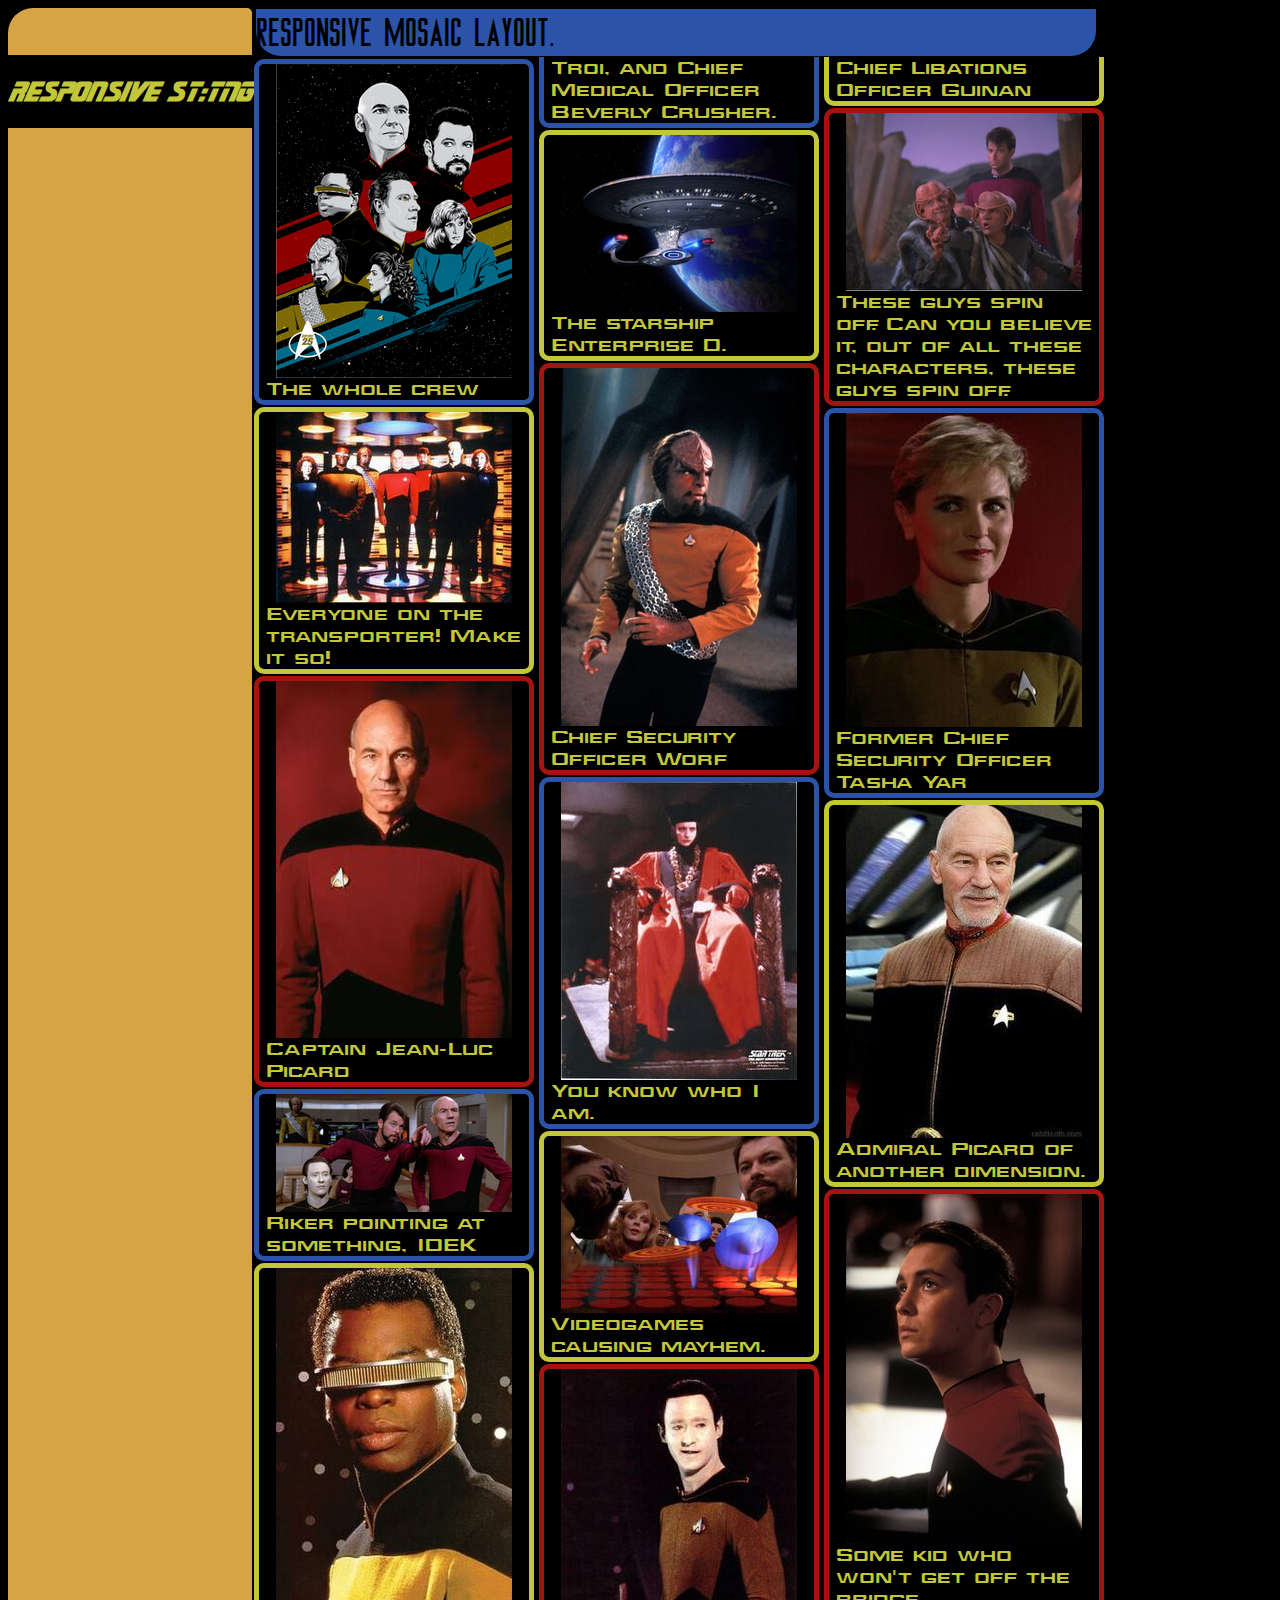
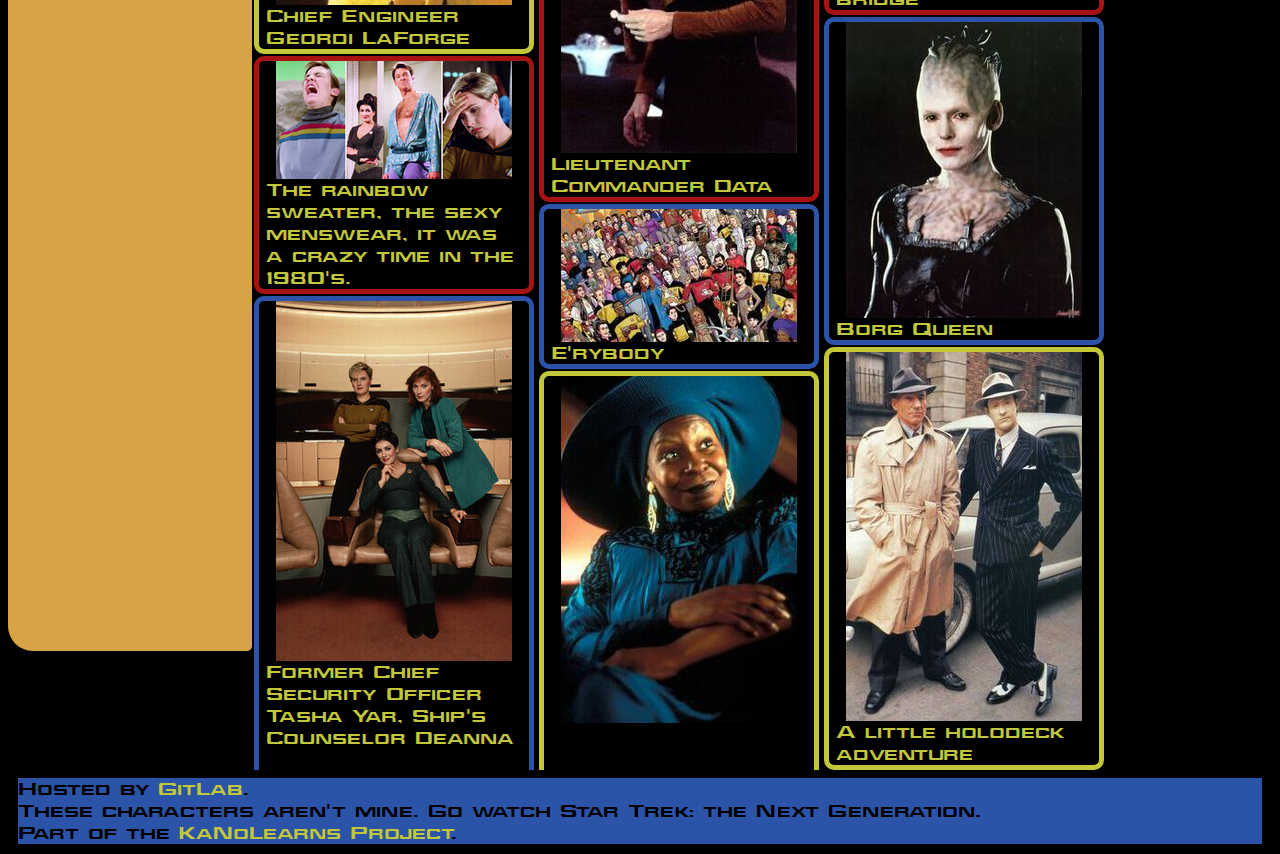
<file: index.html>
<!DOCTYPE html>
<html>
    <head>
        <meta charset="utf-8">
        <meta name="viewport" content="width=device-width">
        <link rel="stylesheet" media="screen and (max-device-width: 480px)" href="css/css.css" />
        <link rel="stylesheet" media="screen and (min-device-width: 480px)" href="css/csswide.css" />
        <title>Responsive ST:TNG</title>
    </head>
    <body>
        <div id="layout2">
        <header>
            <span id="lefthead"></span>
            <h1>Responsive ST:TNG</h1>
            <span id="righthead"></span>
            
        </header>
        <div id="allyourbase">
            <aside>Responsive mosaic layout.</aside>
            <div id="pictures">
                    <div class="pic"><img class="image" alt="poster image of Star Trek: The Next Generation crew" src="images/01everyone.png"><span class="caption">The whole crew</span></div>
                    <div class="pic"> <img src="images/14westandontransporter.jpg" alt="all the characters" class="image"> <span class="caption">Everyone on the transporter! Make it so!</span></div>
                    <div class="pic"><img class="image" alt="image of Jean-Luc Picard" src="images/02picard.jpg"><span class="caption">Captain Jean-Luc Picard</span></div>
                    <div class="pic"> <img src="images/15rikerpointsominously.jpg" alt="Riker points at something" class="image"> <span class="caption">Riker pointing at something, IDEK</span></div>
                    <div class="pic"><img class="image" alt="image of Geordi LaForge" src="images/03geordi.jpg"><span class="caption">Chief Engineer Geordi LaForge</span></div>
                    <div class="pic"> <img src="images/16rainbowsweater.jpg" alt="worst of class" class="image"> <span class="caption">The rainbow sweater, the sexy menswear, it was a crazy time in the 1980's.</span></div>
                    <div class="pic"><img class="image" alt="image of Bev Crusher, Deanna Troi, and Tasha Yar" src="images/04girls.jpg"><span class="caption">Former Chief Security Officer Tasha Yar, Ship's Counselor Deanna Troi, and Chief Medical Officer Beverly Crusher.</span></div>
                    <div class="pic"> <img src="images/17enterprise.jpg" alt="starship Enterprise D" class="image"> <span class="caption">The starship Enterprise D.</span></div>
                    <div class="pic"><img class="image" alt="image of Worf" src="images/05worf.jpg"><span class="caption">Chief Security Officer Worf</span></div>
                    <div class="pic"><img class="image" alt="image of Q, the entity, the one who loves Picard" src="images/13q.jpg"><span class="caption">You know who I am.</span></div>
                    <div class="pic"> <img src="images/18thegame.jpg" alt="crew members stare at a weird game" class="image"> <span class="caption">Videogames causing mayhem.</span></div>
                    <div class="pic"><img class="image" alt="image of Data" src="images/06data.jpg"><span class="caption">Lieutenant Commander Data</span></div>
                    <div class="pic"> <img src="images/19everybodyeverybody.jpg" alt="the cast of TNG" class="image"> <span class="caption">E'rybody</span></div>
                    <div class="pic"><img class="image" alt="image of Guinan" src="images/07guinan.jpeg"><span class="caption">Chief Libations Officer Guinan</span></div>
                    <div class="pic"> <img src="images/20ferengi.jpg" alt="alien race Ferengi" class="image"> <span class="caption">These guys spin off. Can you believe it, out of all these characters, these guys spin off.</span></div>
                    <div class="pic"><img class="image" alt="image of Tasha Yar" src="images/08yar.jpg"><span class="caption">Former Chief Security Officer Tasha Yar</span></div>
                    <div class="pic"><img class="image" alt="image of Jean-Luc Picard, but this time, he has a goatee" src="images/09mirrorpicard.jpg"><span class="caption">Admiral Picard of another dimension.</span></div>
                    <div class="pic"><img class="image" alt="image of Wesley Crusher" src="images/10wesley.jpg"><span class="caption">Some kid who won't get off the bridge</span></div>
                    <div class="pic"><img class="image" alt="image of the Borg Queen" src="images/11borgqueen.jpg"><span class="caption">Borg Queen</span></div>
                    <div class="pic"><img class="image" alt="image of Picard and Data in 20s gangster style clothing" src="images/12gangsters.jpg"><span class="caption">A little holodeck adventure</span></div>
            </div>
        </div>
    </div>
        <footer>
            Hosted by <a href="https://www.gitlab.com">GitLab</a>. <br>
            These characters aren't mine. Go watch Star Trek: the Next Generation. </br>
            Part of the <a href="knmarvel.gitlab.io/KaNoLearns">KaNoLearns Project</a>.
        </footer>
    </body>
</html>
</file>
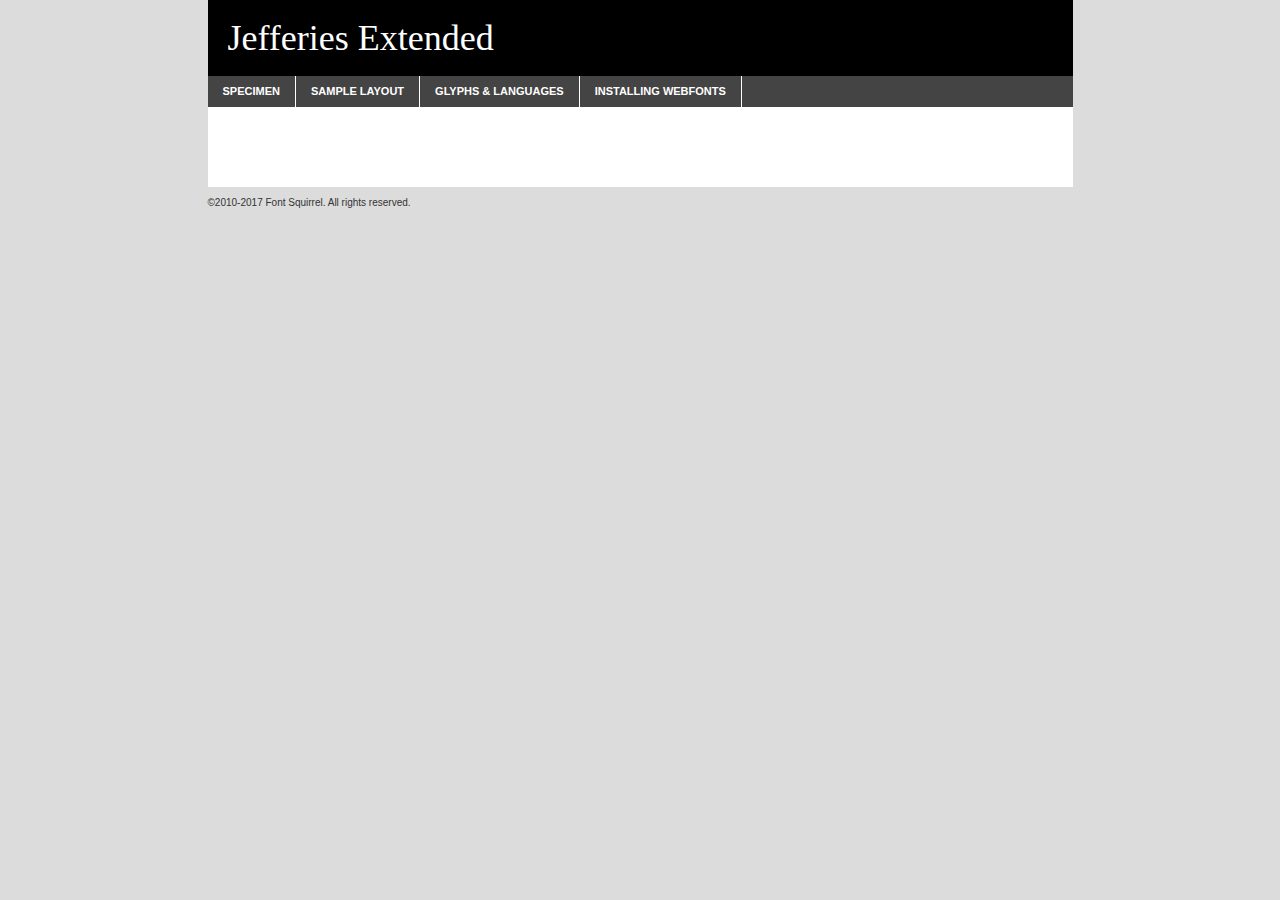
<file: css/fonts/jeffe___-demo.html>
<!DOCTYPE html PUBLIC "-//W3C//DTD XHTML 1.0 Transitional//EN"
	"http://www.w3.org/TR/xhtml1/DTD/xhtml1-transitional.dtd">

<html xmlns="http://www.w3.org/1999/xhtml" xml:lang="en" lang="en">
<head>
	<meta http-equiv="Content-Type" content="text/html; charset=utf-8" />
	<script src="http://ajax.googleapis.com/ajax/libs/jquery/1.7.2/jquery.min.js" type="text/javascript" charset="utf-8"></script>
	<script type="text/javascript">
	(function($){$.fn.easyTabs=function(option){var param=jQuery.extend({fadeSpeed:"fast",defaultContent:1,activeClass:'active'},option);$(this).each(function(){var thisId="#"+this.id;if(param.defaultContent==''){param.defaultContent=1;}
	if(typeof param.defaultContent=="number")
	{var defaultTab=$(thisId+" .tabs li:eq("+(param.defaultContent-1)+") a").attr('href').substr(1);}else{var defaultTab=param.defaultContent;}
	$(thisId+" .tabs li a").each(function(){var tabToHide=$(this).attr('href').substr(1);$("#"+tabToHide).addClass('easytabs-tab-content');});hideAll();changeContent(defaultTab);function hideAll(){$(thisId+" .easytabs-tab-content").hide();}
	function changeContent(tabId){hideAll();$(thisId+" .tabs li").removeClass(param.activeClass);$(thisId+" .tabs li a[href=#"+tabId+"]").closest('li').addClass(param.activeClass);if(param.fadeSpeed!="none")
	{$(thisId+" #"+tabId).fadeIn(param.fadeSpeed);}else{$(thisId+" #"+tabId).show();}}
	$(thisId+" .tabs li").click(function(){var tabId=$(this).find('a').attr('href').substr(1);changeContent(tabId);return false;});});}})(jQuery);
	</script>
	<link rel="stylesheet" href="specimen_files/specimen_stylesheet.css" type="text/css" charset="utf-8" />
	<link rel="stylesheet" href="stylesheet.css" type="text/css" charset="utf-8" />

	<style type="text/css">
					body{
				font-family: 'jefferiesextended';
							}
		</style>

	<title>Jefferies Extended Specimen</title>
	
	
	<script type="text/javascript" charset="utf-8">
		$(document).ready(function() {
			$('#container').easyTabs({defaultContent:1});
		});
	</script>
</head>

<body>
<div id="container">
	<div id="header">
		Jefferies Extended	</div>
	<ul class="tabs">
		<li><a href="#specimen">Specimen</a></li>
		<li><a href="#layout">Sample Layout</a></li>
				<li><a href="#glyphs">Glyphs &amp; Languages</a></li>
		<li><a href="#installing">Installing Webfonts</a></li>
		
	</ul>
	
	<div id="main_content">

		
			<div id="specimen">
		
				<div class="section">
					<div class="grid12 firstcol">
						<div class="huge">AaBb</div>
					</div>
				</div>
		
				<div class="section">
					<div class="glyph_range">A&#x200B;B&#x200b;C&#x200b;D&#x200b;E&#x200b;F&#x200b;G&#x200b;H&#x200b;I&#x200b;J&#x200b;K&#x200b;L&#x200b;M&#x200b;N&#x200b;O&#x200b;P&#x200b;Q&#x200b;R&#x200b;S&#x200b;T&#x200b;U&#x200b;V&#x200b;W&#x200b;X&#x200b;Y&#x200b;Z&#x200b;a&#x200b;b&#x200b;c&#x200b;d&#x200b;e&#x200b;f&#x200b;g&#x200b;h&#x200b;i&#x200b;j&#x200b;k&#x200b;l&#x200b;m&#x200b;n&#x200b;o&#x200b;p&#x200b;q&#x200b;r&#x200b;s&#x200b;t&#x200b;u&#x200b;v&#x200b;w&#x200b;x&#x200b;y&#x200b;z&#x200b;1&#x200b;2&#x200b;3&#x200b;4&#x200b;5&#x200b;6&#x200b;7&#x200b;8&#x200b;9&#x200b;0&#x200b;&amp;&#x200b;.&#x200b;,&#x200b;?&#x200b;!&#x200b;&#64;&#x200b;(&#x200b;)&#x200b;#&#x200b;$&#x200b;%&#x200b;*&#x200b;+&#x200b;-&#x200b;=&#x200b;:&#x200b;;</div>
				</div>
				<div class="section">
					<div class="grid12 firstcol">
						<table class="sample_table">
							<tr><td>10</td><td class="size10">abcdefghijklmnopqrstuvwxyzABCDEFGHIJKLMNOPQRSTUVWXYZ0123456789abcdefghijklmnopqrstuvwxyzABCDEFGHIJKLMNOPQRSTUVWXYZ0123456789abcdefghijklmnopqrstuvwxyzABCDEFGHIJKLMNOPQRSTUVWXYZ</td></tr>
							<tr><td>11</td><td class="size11">abcdefghijklmnopqrstuvwxyzABCDEFGHIJKLMNOPQRSTUVWXYZ0123456789abcdefghijklmnopqrstuvwxyzABCDEFGHIJKLMNOPQRSTUVWXYZ0123456789abcdefghijklmnopqrstuvwxyzABCDEFGHIJKLMNOPQRSTUVWXYZ</td></tr>
							<tr><td>12</td><td class="size12">abcdefghijklmnopqrstuvwxyzABCDEFGHIJKLMNOPQRSTUVWXYZ0123456789abcdefghijklmnopqrstuvwxyzABCDEFGHIJKLMNOPQRSTUVWXYZ0123456789abcdefghijklmnopqrstuvwxyzABCDEFGHIJKLMNOPQRSTUVWXYZ</td></tr>
							<tr><td>13</td><td class="size13">abcdefghijklmnopqrstuvwxyzABCDEFGHIJKLMNOPQRSTUVWXYZ0123456789abcdefghijklmnopqrstuvwxyzABCDEFGHIJKLMNOPQRSTUVWXYZ0123456789abcdefghijklmnopqrstuvwxyzABCDEFGHIJKLMNOPQRSTUVWXYZ</td></tr>
							<tr><td>14</td><td class="size14">abcdefghijklmnopqrstuvwxyzABCDEFGHIJKLMNOPQRSTUVWXYZ0123456789abcdefghijklmnopqrstuvwxyzABCDEFGHIJKLMNOPQRSTUVWXYZ0123456789abcdefghijklmnopqrstuvwxyzABCDEFGHIJKLMNOPQRSTUVWXYZ</td></tr>
							<tr><td>16</td><td class="size16">abcdefghijklmnopqrstuvwxyzABCDEFGHIJKLMNOPQRSTUVWXYZ0123456789abcdefghijklmnopqrstuvwxyzABCDEFGHIJKLMNOPQRSTUVWXYZ</td></tr>
							<tr><td>18</td><td class="size18">abcdefghijklmnopqrstuvwxyzABCDEFGHIJKLMNOPQRSTUVWXYZ0123456789abcdefghijklmnopqrstuvwxyzABCDEFGHIJKLMNOPQRSTUVWXYZ</td></tr>
							<tr><td>20</td><td class="size20">abcdefghijklmnopqrstuvwxyzABCDEFGHIJKLMNOPQRSTUVWXYZ0123456789abcdefghijklmnopqrstuvwxyzABCDEFGHIJKLMNOPQRSTUVWXYZ</td></tr>
							<tr><td>24</td><td class="size24">abcdefghijklmnopqrstuvwxyzABCDEFGHIJKLMNOPQRSTUVWXYZ0123456789abcdefghijklmnopqrstuvwxyzABCDEFGHIJKLMNOPQRSTUVWXYZ</td></tr>
							<tr><td>30</td><td class="size30">abcdefghijklmnopqrstuvwxyzABCDEFGHIJKLMNOPQRSTUVWXYZ0123456789abcdefghijklmnopqrstuvwxyzABCDEFGHIJKLMNOPQRSTUVWXYZ</td></tr>
							<tr><td>36</td><td class="size36">abcdefghijklmnopqrstuvwxyzABCDEFGHIJKLMNOPQRSTUVWXYZ0123456789abcdefghijklmnopqrstuvwxyzABCDEFGHIJKLMNOPQRSTUVWXYZ</td></tr>
							<tr><td>48</td><td class="size48">abcdefghijklmnopqrstuvwxyzABCDEFGHIJKLMNOPQRSTUVWXYZ0123456789abcdefghijklmnopqrstuvwxyzABCDEFGHIJKLMNOPQRSTUVWXYZ</td></tr>
							<tr><td>60</td><td class="size60">abcdefghijklmnopqrstuvwxyzABCDEFGHIJKLMNOPQRSTUVWXYZ0123456789abcdefghijklmnopqrstuvwxyzABCDEFGHIJKLMNOPQRSTUVWXYZ</td></tr>
							<tr><td>72</td><td class="size72">abcdefghijklmnopqrstuvwxyzABCDEFGHIJKLMNOPQRSTUVWXYZ0123456789abcdefghijklmnopqrstuvwxyzABCDEFGHIJKLMNOPQRSTUVWXYZ</td></tr>
							<tr><td>90</td><td class="size90">abcdefghijklmnopqrstuvwxyzABCDEFGHIJKLMNOPQRSTUVWXYZ0123456789abcdefghijklmnopqrstuvwxyzABCDEFGHIJKLMNOPQRSTUVWXYZ</td></tr>
						</table>
				
					</div>
			
				</div>
		
		
		
								<div class="section" id="bodycomparison">


										<div id="xheight">
				<div class="fontbody">&#x25FC;&#x25FC;&#x25FC;&#x25FC;&#x25FC;&#x25FC;&#x25FC;&#x25FC;&#x25FC;&#x25FC;&#x25FC;&#x25FC;&#x25FC;&#x25FC;&#x25FC;&#x25FC;&#x25FC;&#x25FC;&#x25FC;&#x25FC;&#x25FC;&#x25FC;&#x25FC;&#x25FC;&#x25FC;&#x25FC;&#x25FC;&#x25FC;&#x25FC;&#x25FC;&#x25FC;&#x25FC;&#x25FC;&#x25FC;&#x25FC;&#x25FC;&#x25FC;&#x25FC;&#x25FC;&#x25FC;&#x25FC;&#x25FC;&#x25FC;&#x25FC;&#x25FC;&#x25FC;&#x25FC;&#x25FC;&#x25FC;&#x25FC;&#x25FC;&#x25FC;&#x25FC;&#x25FC;&#x25FC;&#x25FC;&#x25FC;&#x25FC;&#x25FC;&#x25FC;&#x25FC;&#x25FC;&#x25FC;&#x25FC;&#x25FC;&#x25FC;&#x25FC;&#x25FC;&#x25FC;&#x25FC;&#x25FC;&#x25FC;&#x25FC;&#x25FC;&#x25FC;&#x25FC;&#x25FC;&#x25FC;&#x25FC;&#x25FC;&#x25FC;&#x25FC;&#x25FC;&#x25FC;&#x25FC;&#x25FC;&#x25FC;&#x25FC;&#x25FC;&#x25FC;&#x25FC;&#x25FC;&#x25FC;&#x25FC;&#x25FC;&#x25FC;&#x25FC;&#x25FC;&#x25FC;body</div><div class="arialbody">body</div><div class="verdanabody">body</div><div class="georgiabody">body</div></div>
										<div class="fontbody" style="z-index:1">
											body<span>Jefferies Extended</span>
										</div>
										<div class="arialbody" style="z-index:1">
											body<span>Arial</span>
										</div>
										<div class="verdanabody" style="z-index:1">
											body<span>Verdana</span>
										</div>
										<div class="georgiabody" style="z-index:1">
											body<span>Georgia</span>
										</div>



								</div>
		
		
				<div class="section psample psample_row1" id="">
					
					<div class="grid2 firstcol">
						<p class="size10"><span>10.</span>Aenean lacinia bibendum nulla sed consectetur. Fusce dapibus, tellus ac cursus commodo, tortor mauris condimentum nibh, ut fermentum massa justo sit amet risus. Nullam id dolor id nibh ultricies vehicula ut id elit. Cum sociis natoque penatibus et magnis dis parturient montes, nascetur ridiculus mus. Nulla vitae elit libero, a pharetra augue.</p>
			
					</div>
					<div class="grid3">
						<p class="size11"><span>11.</span>Aenean lacinia bibendum nulla sed consectetur. Fusce dapibus, tellus ac cursus commodo, tortor mauris condimentum nibh, ut fermentum massa justo sit amet risus. Nullam id dolor id nibh ultricies vehicula ut id elit. Cum sociis natoque penatibus et magnis dis parturient montes, nascetur ridiculus mus. Nulla vitae elit libero, a pharetra augue.</p>
			
					</div>
					<div class="grid3">
						<p class="size12"><span>12.</span>Aenean lacinia bibendum nulla sed consectetur. Fusce dapibus, tellus ac cursus commodo, tortor mauris condimentum nibh, ut fermentum massa justo sit amet risus. Nullam id dolor id nibh ultricies vehicula ut id elit. Cum sociis natoque penatibus et magnis dis parturient montes, nascetur ridiculus mus. Nulla vitae elit libero, a pharetra augue.</p>
			
					</div>
					<div class="grid4">
						<p class="size13"><span>13.</span>Aenean lacinia bibendum nulla sed consectetur. Fusce dapibus, tellus ac cursus commodo, tortor mauris condimentum nibh, ut fermentum massa justo sit amet risus. Nullam id dolor id nibh ultricies vehicula ut id elit. Cum sociis natoque penatibus et magnis dis parturient montes, nascetur ridiculus mus. Nulla vitae elit libero, a pharetra augue.</p>
			
					</div>
					<div class="white_blend"></div>
					
				</div>
				<div class="section psample psample_row2" id="">
					<div class="grid3 firstcol">
						<p class="size14"><span>14.</span>Aenean lacinia bibendum nulla sed consectetur. Fusce dapibus, tellus ac cursus commodo, tortor mauris condimentum nibh, ut fermentum massa justo sit amet risus. Nullam id dolor id nibh ultricies vehicula ut id elit. Cum sociis natoque penatibus et magnis dis parturient montes, nascetur ridiculus mus. Nulla vitae elit libero, a pharetra augue.</p>
			
					</div>
					<div class="grid4">
						<p class="size16"><span>16.</span>Aenean lacinia bibendum nulla sed consectetur. Fusce dapibus, tellus ac cursus commodo, tortor mauris condimentum nibh, ut fermentum massa justo sit amet risus. Nullam id dolor id nibh ultricies vehicula ut id elit. Cum sociis natoque penatibus et magnis dis parturient montes, nascetur ridiculus mus. Nulla vitae elit libero, a pharetra augue.</p>
			
					</div>
					<div class="grid5">
						<p class="size18"><span>18.</span>Aenean lacinia bibendum nulla sed consectetur. Fusce dapibus, tellus ac cursus commodo, tortor mauris condimentum nibh, ut fermentum massa justo sit amet risus. Nullam id dolor id nibh ultricies vehicula ut id elit. Cum sociis natoque penatibus et magnis dis parturient montes, nascetur ridiculus mus. Nulla vitae elit libero, a pharetra augue.</p>
			
					</div>

					<div class="white_blend"></div>

				</div>
				
				<div class="section psample psample_row3" id="">
					<div class="grid5 firstcol">
						<p class="size20"><span>20.</span>Aenean lacinia bibendum nulla sed consectetur. Fusce dapibus, tellus ac cursus commodo, tortor mauris condimentum nibh, ut fermentum massa justo sit amet risus. Nullam id dolor id nibh ultricies vehicula ut id elit. Cum sociis natoque penatibus et magnis dis parturient montes, nascetur ridiculus mus. Nulla vitae elit libero, a pharetra augue.</p>
					</div>
					<div class="grid7">
						<p class="size24"><span>24.</span>Aenean lacinia bibendum nulla sed consectetur. Fusce dapibus, tellus ac cursus commodo, tortor mauris condimentum nibh, ut fermentum massa justo sit amet risus. Nullam id dolor id nibh ultricies vehicula ut id elit. Cum sociis natoque penatibus et magnis dis parturient montes, nascetur ridiculus mus. Nulla vitae elit libero, a pharetra augue.</p>
					</div>
					
					<div class="white_blend"></div>
					
				</div>
				
				<div class="section psample psample_row4" id="">
					<div class="grid12 firstcol">
						<p class="size30"><span>30.</span>Aenean lacinia bibendum nulla sed consectetur. Fusce dapibus, tellus ac cursus commodo, tortor mauris condimentum nibh, ut fermentum massa justo sit amet risus. Nullam id dolor id nibh ultricies vehicula ut id elit. Cum sociis natoque penatibus et magnis dis parturient montes, nascetur ridiculus mus. Nulla vitae elit libero, a pharetra augue.</p>
					</div>
					<div class="white_blend"></div>
					
				</div>
				
				
				
				<div class="section psample psample_row1 fullreverse">
					<div class="grid2 firstcol">
						<p class="size10"><span>10.</span>Aenean lacinia bibendum nulla sed consectetur. Fusce dapibus, tellus ac cursus commodo, tortor mauris condimentum nibh, ut fermentum massa justo sit amet risus. Nullam id dolor id nibh ultricies vehicula ut id elit. Cum sociis natoque penatibus et magnis dis parturient montes, nascetur ridiculus mus. Nulla vitae elit libero, a pharetra augue.</p>
			
					</div>
					<div class="grid3">
						<p class="size11"><span>11.</span>Aenean lacinia bibendum nulla sed consectetur. Fusce dapibus, tellus ac cursus commodo, tortor mauris condimentum nibh, ut fermentum massa justo sit amet risus. Nullam id dolor id nibh ultricies vehicula ut id elit. Cum sociis natoque penatibus et magnis dis parturient montes, nascetur ridiculus mus. Nulla vitae elit libero, a pharetra augue.</p>
			
					</div>
					<div class="grid3">
						<p class="size12"><span>12.</span>Aenean lacinia bibendum nulla sed consectetur. Fusce dapibus, tellus ac cursus commodo, tortor mauris condimentum nibh, ut fermentum massa justo sit amet risus. Nullam id dolor id nibh ultricies vehicula ut id elit. Cum sociis natoque penatibus et magnis dis parturient montes, nascetur ridiculus mus. Nulla vitae elit libero, a pharetra augue.</p>
			
					</div>
					<div class="grid4">
						<p class="size13"><span>13.</span>Aenean lacinia bibendum nulla sed consectetur. Fusce dapibus, tellus ac cursus commodo, tortor mauris condimentum nibh, ut fermentum massa justo sit amet risus. Nullam id dolor id nibh ultricies vehicula ut id elit. Cum sociis natoque penatibus et magnis dis parturient montes, nascetur ridiculus mus. Nulla vitae elit libero, a pharetra augue.</p>
			
					</div>
					<div class="black_blend"></div>
					
				</div>
				
				<div class="section psample psample_row2 fullreverse">
					<div class="grid3 firstcol">
						<p class="size14"><span>14.</span>Aenean lacinia bibendum nulla sed consectetur. Fusce dapibus, tellus ac cursus commodo, tortor mauris condimentum nibh, ut fermentum massa justo sit amet risus. Nullam id dolor id nibh ultricies vehicula ut id elit. Cum sociis natoque penatibus et magnis dis parturient montes, nascetur ridiculus mus. Nulla vitae elit libero, a pharetra augue.</p>
			
					</div>
					<div class="grid4">
						<p class="size16"><span>16.</span>Aenean lacinia bibendum nulla sed consectetur. Fusce dapibus, tellus ac cursus commodo, tortor mauris condimentum nibh, ut fermentum massa justo sit amet risus. Nullam id dolor id nibh ultricies vehicula ut id elit. Cum sociis natoque penatibus et magnis dis parturient montes, nascetur ridiculus mus. Nulla vitae elit libero, a pharetra augue.</p>
			
					</div>
					<div class="grid5">
						<p class="size18"><span>18.</span>Aenean lacinia bibendum nulla sed consectetur. Fusce dapibus, tellus ac cursus commodo, tortor mauris condimentum nibh, ut fermentum massa justo sit amet risus. Nullam id dolor id nibh ultricies vehicula ut id elit. Cum sociis natoque penatibus et magnis dis parturient montes, nascetur ridiculus mus. Nulla vitae elit libero, a pharetra augue.</p>
			
					</div>
					<div class="black_blend"></div>

				</div>
				
				<div class="section psample fullreverse psample_row3" id="">
					<div class="grid5 firstcol">
						<p class="size20"><span>20.</span>Aenean lacinia bibendum nulla sed consectetur. Fusce dapibus, tellus ac cursus commodo, tortor mauris condimentum nibh, ut fermentum massa justo sit amet risus. Nullam id dolor id nibh ultricies vehicula ut id elit. Cum sociis natoque penatibus et magnis dis parturient montes, nascetur ridiculus mus. Nulla vitae elit libero, a pharetra augue.</p>
					</div>
					<div class="grid7">
						<p class="size24"><span>24.</span>Aenean lacinia bibendum nulla sed consectetur. Fusce dapibus, tellus ac cursus commodo, tortor mauris condimentum nibh, ut fermentum massa justo sit amet risus. Nullam id dolor id nibh ultricies vehicula ut id elit. Cum sociis natoque penatibus et magnis dis parturient montes, nascetur ridiculus mus. Nulla vitae elit libero, a pharetra augue.</p>
					</div>
					
					<div class="black_blend"></div>
					
				</div>
				
				<div class="section psample fullreverse psample_row4" id="" style="border-bottom: 20px #000 solid;">
					<div class="grid12 firstcol">
						<p class="size30"><span>30.</span>Aenean lacinia bibendum nulla sed consectetur. Fusce dapibus, tellus ac cursus commodo, tortor mauris condimentum nibh, ut fermentum massa justo sit amet risus. Nullam id dolor id nibh ultricies vehicula ut id elit. Cum sociis natoque penatibus et magnis dis parturient montes, nascetur ridiculus mus. Nulla vitae elit libero, a pharetra augue.</p>
					</div>
					<div class="black_blend"></div>
					
				</div>
				
				
				
				
			</div>
			
			<div id="layout">
				
				<div class="section">
					
					<div class="grid12 firstcol">
						<h1>Lorem Ipsum Dolor</h1>
						<h2>Etiam porta sem malesuada magna mollis euismod</h2>
						
						<p class="byline">By <a href="#link">Aenean Lacinia</a></p>
					</div>
				</div>
				<div class="section">
					<div class="grid8 firstcol">
						<p class="large">Donec sed odio dui. Morbi leo risus, porta ac consectetur ac, vestibulum at eros. Fusce dapibus, tellus ac cursus commodo, tortor mauris condimentum nibh, ut fermentum massa justo sit amet risus. </p>

						
						<h3>Pellentesque ornare sem</h3>

						<p>Maecenas sed diam eget risus varius blandit sit amet non magna. Maecenas faucibus mollis interdum. Donec ullamcorper nulla non metus auctor fringilla. Nullam id dolor id nibh ultricies vehicula ut id elit. Nullam id dolor id nibh ultricies vehicula ut id elit. </p>

						<p>Aenean eu leo quam. Pellentesque ornare sem lacinia quam venenatis vestibulum. Lorem ipsum dolor sit amet, consectetur adipiscing elit. Cum sociis natoque penatibus et magnis dis parturient montes, nascetur ridiculus mus. </p>

						<p>Nulla vitae elit libero, a pharetra augue. Praesent commodo cursus magna, vel scelerisque nisl consectetur et. Aenean lacinia bibendum nulla sed consectetur. </p>

						<p>Nullam quis risus eget urna mollis ornare vel eu leo. Nullam quis risus eget urna mollis ornare vel eu leo. Maecenas sed diam eget risus varius blandit sit amet non magna. Donec ullamcorper nulla non metus auctor fringilla. </p>

						<h3>Cras mattis consectetur</h3>

						<p>Aenean eu leo quam. Pellentesque ornare sem lacinia quam venenatis vestibulum. Aenean lacinia bibendum nulla sed consectetur. Integer posuere erat a ante venenatis dapibus posuere velit aliquet. Cras mattis consectetur purus sit amet fermentum. </p>

						<p>Nullam id dolor id nibh ultricies vehicula ut id elit. Nullam quis risus eget urna mollis ornare vel eu leo. Cras mattis consectetur purus sit amet fermentum.</p>
					</div>
					
					<div class="grid4 sidebar">
						
						<div class="box reverse">
							<p class="last">Nullam quis risus eget urna mollis ornare vel eu leo. Donec ullamcorper nulla non metus auctor fringilla. Cras mattis consectetur purus sit amet fermentum. Sed posuere consectetur est at lobortis. Lorem ipsum dolor sit amet, consectetur adipiscing elit. </p>
						</div>
						
						<p class="caption">Maecenas sed diam eget risus varius.</p>

						<p>Vestibulum id ligula porta felis euismod semper. Integer posuere erat a ante venenatis dapibus posuere velit aliquet. Vestibulum id ligula porta felis euismod semper. Sed posuere consectetur est at lobortis. Maecenas sed diam eget risus varius blandit sit amet non magna. Fusce dapibus, tellus ac cursus commodo, tortor mauris condimentum nibh, ut fermentum massa justo sit amet risus. </p>

					

						<p>Duis mollis, est non commodo luctus, nisi erat porttitor ligula, eget lacinia odio sem nec elit. Aenean lacinia bibendum nulla sed consectetur. Vivamus sagittis lacus vel augue laoreet rutrum faucibus dolor auctor. Aenean lacinia bibendum nulla sed consectetur. Nullam quis risus eget urna mollis ornare vel eu leo. </p>

						<p>Praesent commodo cursus magna, vel scelerisque nisl consectetur et. Donec ullamcorper nulla non metus auctor fringilla. Maecenas faucibus mollis interdum. Fusce dapibus, tellus ac cursus commodo, tortor mauris condimentum nibh, ut fermentum massa justo sit amet risus. </p>

					</div>
				</div>
				
			</div>


			



		<div id="glyphs">
			<div class="section">
				<div class="grid12 firstcol">
			
				<h1>Language Support</h1>
				<p>The subset of Jefferies Extended in this kit supports the following languages:<br />
			
					Albanian, Basque, Breton, Chamorro, Danish, Dutch, English, Faroese, Finnish, French, Frisian, Galician, German, Icelandic, Italian, Malagasy, Norwegian, Portuguese, Spanish, Swedish, Alsatian, Aragonese, Arapaho, Arrernte, Asturian, Aymara, Bislama, Cebuano, Corsican, Fijian, French_creole, Genoese, Gilbertese, Greenlandic, Haitian_creole, Hiligaynon, Hmong, Hopi, Ibanag, Iloko_ilokano, Indonesian, Interglossa_glosa, Interlingua, Irish_gaelic, Jerriais, Lojban, Lombard, Luxembourgeois, Manx, Mohawk, Norfolk_pitcairnese, Occitan, Oromo, Pangasinan, Papiamento, Piedmontese, Potawatomi, Rhaeto-romance, Romansh, Rotokas, Sami_lule, Samoan, Sardinian, Scots_gaelic, Seychelles_creole, Shona, Sicilian, Somali, Southern_ndebele, Swahili, Swati_swazi, Tagalog_filipino_pilipino, Tetum, Tok_pisin, Uyghur_latinized, Volapuk, Walloon, Warlpiri, Xhosa, Yapese, Zulu, Latinbasic, Ubasic, Demo				</p>
				<h1>Glyph Chart</h1>
				<p>The subset of Jefferies Extended in this kit includes all the glyphs listed below. Unicode entities are included above each glyph to help you insert individual characters into your layout.</p>
				<div id="glyph_chart">
			
																				 <div><p>&amp;#13;</p>&#13;</div>
																				 <div><p>&amp;#32;</p>&#32;</div>
																				 <div><p>&amp;#33;</p>&#33;</div>
																				 <div><p>&amp;#34;</p>&#34;</div>
																				 <div><p>&amp;#35;</p>&#35;</div>
																				 <div><p>&amp;#36;</p>&#36;</div>
																				 <div><p>&amp;#37;</p>&#37;</div>
																				 <div><p>&amp;#38;</p>&#38;</div>
																				 <div><p>&amp;#39;</p>&#39;</div>
																				 <div><p>&amp;#40;</p>&#40;</div>
																				 <div><p>&amp;#41;</p>&#41;</div>
																				 <div><p>&amp;#42;</p>&#42;</div>
																				 <div><p>&amp;#43;</p>&#43;</div>
																				 <div><p>&amp;#44;</p>&#44;</div>
																				 <div><p>&amp;#45;</p>&#45;</div>
																				 <div><p>&amp;#46;</p>&#46;</div>
																				 <div><p>&amp;#47;</p>&#47;</div>
																				 <div><p>&amp;#48;</p>&#48;</div>
																				 <div><p>&amp;#49;</p>&#49;</div>
																				 <div><p>&amp;#50;</p>&#50;</div>
																				 <div><p>&amp;#51;</p>&#51;</div>
																				 <div><p>&amp;#52;</p>&#52;</div>
																				 <div><p>&amp;#53;</p>&#53;</div>
																				 <div><p>&amp;#54;</p>&#54;</div>
																				 <div><p>&amp;#55;</p>&#55;</div>
																				 <div><p>&amp;#56;</p>&#56;</div>
																				 <div><p>&amp;#57;</p>&#57;</div>
																				 <div><p>&amp;#58;</p>&#58;</div>
																				 <div><p>&amp;#59;</p>&#59;</div>
																				 <div><p>&amp;#60;</p>&#60;</div>
																				 <div><p>&amp;#61;</p>&#61;</div>
																				 <div><p>&amp;#62;</p>&#62;</div>
																				 <div><p>&amp;#63;</p>&#63;</div>
																				 <div><p>&amp;#64;</p>&#64;</div>
																				 <div><p>&amp;#65;</p>&#65;</div>
																				 <div><p>&amp;#66;</p>&#66;</div>
																				 <div><p>&amp;#67;</p>&#67;</div>
																				 <div><p>&amp;#68;</p>&#68;</div>
																				 <div><p>&amp;#69;</p>&#69;</div>
																				 <div><p>&amp;#70;</p>&#70;</div>
																				 <div><p>&amp;#71;</p>&#71;</div>
																				 <div><p>&amp;#72;</p>&#72;</div>
																				 <div><p>&amp;#73;</p>&#73;</div>
																				 <div><p>&amp;#74;</p>&#74;</div>
																				 <div><p>&amp;#75;</p>&#75;</div>
																				 <div><p>&amp;#76;</p>&#76;</div>
																				 <div><p>&amp;#77;</p>&#77;</div>
																				 <div><p>&amp;#78;</p>&#78;</div>
																				 <div><p>&amp;#79;</p>&#79;</div>
																				 <div><p>&amp;#80;</p>&#80;</div>
																				 <div><p>&amp;#81;</p>&#81;</div>
																				 <div><p>&amp;#82;</p>&#82;</div>
																				 <div><p>&amp;#83;</p>&#83;</div>
																				 <div><p>&amp;#84;</p>&#84;</div>
																				 <div><p>&amp;#85;</p>&#85;</div>
																				 <div><p>&amp;#86;</p>&#86;</div>
																				 <div><p>&amp;#87;</p>&#87;</div>
																				 <div><p>&amp;#88;</p>&#88;</div>
																				 <div><p>&amp;#89;</p>&#89;</div>
																				 <div><p>&amp;#90;</p>&#90;</div>
																				 <div><p>&amp;#91;</p>&#91;</div>
																				 <div><p>&amp;#92;</p>&#92;</div>
																				 <div><p>&amp;#93;</p>&#93;</div>
																				 <div><p>&amp;#94;</p>&#94;</div>
																				 <div><p>&amp;#95;</p>&#95;</div>
																				 <div><p>&amp;#96;</p>&#96;</div>
																				 <div><p>&amp;#97;</p>&#97;</div>
																				 <div><p>&amp;#98;</p>&#98;</div>
																				 <div><p>&amp;#99;</p>&#99;</div>
																				 <div><p>&amp;#100;</p>&#100;</div>
																				 <div><p>&amp;#101;</p>&#101;</div>
																				 <div><p>&amp;#102;</p>&#102;</div>
																				 <div><p>&amp;#103;</p>&#103;</div>
																				 <div><p>&amp;#104;</p>&#104;</div>
																				 <div><p>&amp;#105;</p>&#105;</div>
																				 <div><p>&amp;#106;</p>&#106;</div>
																				 <div><p>&amp;#107;</p>&#107;</div>
																				 <div><p>&amp;#108;</p>&#108;</div>
																				 <div><p>&amp;#109;</p>&#109;</div>
																				 <div><p>&amp;#110;</p>&#110;</div>
																				 <div><p>&amp;#111;</p>&#111;</div>
																				 <div><p>&amp;#112;</p>&#112;</div>
																				 <div><p>&amp;#113;</p>&#113;</div>
																				 <div><p>&amp;#114;</p>&#114;</div>
																				 <div><p>&amp;#115;</p>&#115;</div>
																				 <div><p>&amp;#116;</p>&#116;</div>
																				 <div><p>&amp;#117;</p>&#117;</div>
																				 <div><p>&amp;#118;</p>&#118;</div>
																				 <div><p>&amp;#119;</p>&#119;</div>
																				 <div><p>&amp;#120;</p>&#120;</div>
																				 <div><p>&amp;#121;</p>&#121;</div>
																				 <div><p>&amp;#122;</p>&#122;</div>
																				 <div><p>&amp;#123;</p>&#123;</div>
																				 <div><p>&amp;#124;</p>&#124;</div>
																				 <div><p>&amp;#125;</p>&#125;</div>
																				 <div><p>&amp;#126;</p>&#126;</div>
																				 <div><p>&amp;#160;</p>&#160;</div>
																				 <div><p>&amp;#161;</p>&#161;</div>
																				 <div><p>&amp;#162;</p>&#162;</div>
																				 <div><p>&amp;#163;</p>&#163;</div>
																				 <div><p>&amp;#164;</p>&#164;</div>
																				 <div><p>&amp;#165;</p>&#165;</div>
																				 <div><p>&amp;#166;</p>&#166;</div>
																				 <div><p>&amp;#167;</p>&#167;</div>
																				 <div><p>&amp;#168;</p>&#168;</div>
																				 <div><p>&amp;#169;</p>&#169;</div>
																				 <div><p>&amp;#170;</p>&#170;</div>
																				 <div><p>&amp;#171;</p>&#171;</div>
																				 <div><p>&amp;#172;</p>&#172;</div>
																				 <div><p>&amp;#173;</p>&#173;</div>
																				 <div><p>&amp;#174;</p>&#174;</div>
																				 <div><p>&amp;#175;</p>&#175;</div>
																				 <div><p>&amp;#176;</p>&#176;</div>
																				 <div><p>&amp;#177;</p>&#177;</div>
																				 <div><p>&amp;#178;</p>&#178;</div>
																				 <div><p>&amp;#179;</p>&#179;</div>
																				 <div><p>&amp;#180;</p>&#180;</div>
																				 <div><p>&amp;#181;</p>&#181;</div>
																				 <div><p>&amp;#182;</p>&#182;</div>
																				 <div><p>&amp;#183;</p>&#183;</div>
																				 <div><p>&amp;#184;</p>&#184;</div>
																				 <div><p>&amp;#185;</p>&#185;</div>
																				 <div><p>&amp;#186;</p>&#186;</div>
																				 <div><p>&amp;#187;</p>&#187;</div>
																				 <div><p>&amp;#188;</p>&#188;</div>
																				 <div><p>&amp;#189;</p>&#189;</div>
																				 <div><p>&amp;#190;</p>&#190;</div>
																				 <div><p>&amp;#191;</p>&#191;</div>
																				 <div><p>&amp;#192;</p>&#192;</div>
																				 <div><p>&amp;#193;</p>&#193;</div>
																				 <div><p>&amp;#194;</p>&#194;</div>
																				 <div><p>&amp;#195;</p>&#195;</div>
																				 <div><p>&amp;#196;</p>&#196;</div>
																				 <div><p>&amp;#197;</p>&#197;</div>
																				 <div><p>&amp;#198;</p>&#198;</div>
																				 <div><p>&amp;#199;</p>&#199;</div>
																				 <div><p>&amp;#200;</p>&#200;</div>
																				 <div><p>&amp;#201;</p>&#201;</div>
																				 <div><p>&amp;#202;</p>&#202;</div>
																				 <div><p>&amp;#203;</p>&#203;</div>
																				 <div><p>&amp;#204;</p>&#204;</div>
																				 <div><p>&amp;#205;</p>&#205;</div>
																				 <div><p>&amp;#206;</p>&#206;</div>
																				 <div><p>&amp;#207;</p>&#207;</div>
																				 <div><p>&amp;#208;</p>&#208;</div>
																				 <div><p>&amp;#209;</p>&#209;</div>
																				 <div><p>&amp;#210;</p>&#210;</div>
																				 <div><p>&amp;#211;</p>&#211;</div>
																				 <div><p>&amp;#212;</p>&#212;</div>
																				 <div><p>&amp;#213;</p>&#213;</div>
																				 <div><p>&amp;#214;</p>&#214;</div>
																				 <div><p>&amp;#215;</p>&#215;</div>
																				 <div><p>&amp;#216;</p>&#216;</div>
																				 <div><p>&amp;#217;</p>&#217;</div>
																				 <div><p>&amp;#218;</p>&#218;</div>
																				 <div><p>&amp;#219;</p>&#219;</div>
																				 <div><p>&amp;#220;</p>&#220;</div>
																				 <div><p>&amp;#221;</p>&#221;</div>
																				 <div><p>&amp;#222;</p>&#222;</div>
																				 <div><p>&amp;#223;</p>&#223;</div>
																				 <div><p>&amp;#224;</p>&#224;</div>
																				 <div><p>&amp;#225;</p>&#225;</div>
																				 <div><p>&amp;#226;</p>&#226;</div>
																				 <div><p>&amp;#227;</p>&#227;</div>
																				 <div><p>&amp;#228;</p>&#228;</div>
																				 <div><p>&amp;#229;</p>&#229;</div>
																				 <div><p>&amp;#230;</p>&#230;</div>
																				 <div><p>&amp;#231;</p>&#231;</div>
																				 <div><p>&amp;#232;</p>&#232;</div>
																				 <div><p>&amp;#233;</p>&#233;</div>
																				 <div><p>&amp;#234;</p>&#234;</div>
																				 <div><p>&amp;#235;</p>&#235;</div>
																				 <div><p>&amp;#236;</p>&#236;</div>
																				 <div><p>&amp;#237;</p>&#237;</div>
																				 <div><p>&amp;#238;</p>&#238;</div>
																				 <div><p>&amp;#239;</p>&#239;</div>
																				 <div><p>&amp;#240;</p>&#240;</div>
																				 <div><p>&amp;#241;</p>&#241;</div>
																				 <div><p>&amp;#242;</p>&#242;</div>
																				 <div><p>&amp;#243;</p>&#243;</div>
																				 <div><p>&amp;#244;</p>&#244;</div>
																				 <div><p>&amp;#245;</p>&#245;</div>
																				 <div><p>&amp;#246;</p>&#246;</div>
																				 <div><p>&amp;#247;</p>&#247;</div>
																				 <div><p>&amp;#248;</p>&#248;</div>
																				 <div><p>&amp;#249;</p>&#249;</div>
																				 <div><p>&amp;#250;</p>&#250;</div>
																				 <div><p>&amp;#251;</p>&#251;</div>
																				 <div><p>&amp;#252;</p>&#252;</div>
																				 <div><p>&amp;#253;</p>&#253;</div>
																				 <div><p>&amp;#254;</p>&#254;</div>
																				 <div><p>&amp;#255;</p>&#255;</div>
																				 <div><p>&amp;#338;</p>&#338;</div>
																				 <div><p>&amp;#339;</p>&#339;</div>
																				 <div><p>&amp;#376;</p>&#376;</div>
																				 <div><p>&amp;#710;</p>&#710;</div>
																				 <div><p>&amp;#732;</p>&#732;</div>
																				 <div><p>&amp;#8192;</p>&#8192;</div>
																				 <div><p>&amp;#8193;</p>&#8193;</div>
																				 <div><p>&amp;#8194;</p>&#8194;</div>
																				 <div><p>&amp;#8195;</p>&#8195;</div>
																				 <div><p>&amp;#8196;</p>&#8196;</div>
																				 <div><p>&amp;#8197;</p>&#8197;</div>
																				 <div><p>&amp;#8198;</p>&#8198;</div>
																				 <div><p>&amp;#8199;</p>&#8199;</div>
																				 <div><p>&amp;#8200;</p>&#8200;</div>
																				 <div><p>&amp;#8201;</p>&#8201;</div>
																				 <div><p>&amp;#8202;</p>&#8202;</div>
																				 <div><p>&amp;#8208;</p>&#8208;</div>
																				 <div><p>&amp;#8209;</p>&#8209;</div>
																				 <div><p>&amp;#8210;</p>&#8210;</div>
																				 <div><p>&amp;#8211;</p>&#8211;</div>
																				 <div><p>&amp;#8212;</p>&#8212;</div>
																				 <div><p>&amp;#8216;</p>&#8216;</div>
																				 <div><p>&amp;#8217;</p>&#8217;</div>
																				 <div><p>&amp;#8218;</p>&#8218;</div>
																				 <div><p>&amp;#8220;</p>&#8220;</div>
																				 <div><p>&amp;#8221;</p>&#8221;</div>
																				 <div><p>&amp;#8222;</p>&#8222;</div>
																				 <div><p>&amp;#8226;</p>&#8226;</div>
																				 <div><p>&amp;#8230;</p>&#8230;</div>
																				 <div><p>&amp;#8239;</p>&#8239;</div>
																				 <div><p>&amp;#8249;</p>&#8249;</div>
																				 <div><p>&amp;#8250;</p>&#8250;</div>
																				 <div><p>&amp;#8287;</p>&#8287;</div>
																				 <div><p>&amp;#8482;</p>&#8482;</div>
																				 <div><p>&amp;#9724;</p>&#9724;</div>
																																						</div>	
				</div>
		
		
			</div>
		</div>
		
		
		<div id="specs">
			
		</div>
	
		<div id="installing">
			<div class="section">
				<div class="grid7 firstcol">
					<h1>Installing Webfonts</h1>
					
					<p>Webfonts are supported by all major browser platforms but not all in the same way. There are currently four different font formats that must be included in order to target all browsers. This includes TTF, WOFF, EOT and SVG.</p>
					
					<h2>1. Upload your webfonts</h2>
					<p>You must upload your webfont kit to your website. They should be in or near the same directory as your CSS files.</p>
					
					<h2>2. Include the webfont stylesheet</h2>
					<p>A special CSS @font-face declaration helps the various browsers select the appropriate font it needs without causing you a bunch of headaches. Learn more about this syntax by reading the <a href="https://www.fontspring.com/blog/further-hardening-of-the-bulletproof-syntax">Fontspring blog post</a> about it. The code for it is as follows:</p>


<code>
@font-face{ 
	font-family: 'MyWebFont';
	src: url('WebFont.eot');
	src: url('WebFont.eot?#iefix') format('embedded-opentype'),
	     url('WebFont.woff') format('woff'),
	     url('WebFont.ttf') format('truetype'),
	     url('WebFont.svg#webfont') format('svg');
}
</code>

	<p>We've already gone ahead and generated the code for you. All you have to do is link to the stylesheet in your HTML, like this:</p>
	<code>&lt;link rel=&quot;stylesheet&quot; href=&quot;stylesheet.css&quot; type=&quot;text/css&quot; charset=&quot;utf-8&quot; /&gt;</code>

					<h2>3. Modify your own stylesheet</h2>
					<p>To take advantage of your new fonts, you must tell your stylesheet to use them. Look at the original @font-face declaration above and find the property called "font-family." The name linked there will be what you use to reference the font. Prepend that webfont name to the font stack in the "font-family" property, inside the selector you want to change. For example:</p>
<code>p { font-family: 'WebFont', Arial, sans-serif; }</code>

<h2>4. Test</h2>
<p>Getting webfonts to work cross-browser <em>can</em> be tricky. Use the information in the sidebar to help you if you find that fonts aren't loading in a particular browser.</p>
				</div>
				
				<div class="grid5 sidebar">
					<div class="box">
						<h2>Troubleshooting<br />Font-Face Problems</h2>
						<p>Having trouble getting your webfonts to load in your new website? Here are some tips to sort out what might be the problem.</p>

						<h3>Fonts not showing in any browser</h3>

						<p>This sounds like you need to work on the plumbing. You either did not upload the fonts to the correct directory, or you did not link the fonts properly in the CSS. If you've confirmed that all this is correct and you still have a problem, take a look at your .htaccess file and see if requests are getting intercepted.</p>

						<h3>Fonts not loading in iPhone or iPad</h3>

						<p>The most common problem here is that you are serving the fonts from an IIS server. IIS refuses to serve files that have unknown MIME types. If that is the case, you must set the MIME type for SVG to "image/svg+xml" in the server settings. Follow these instructions from Microsoft if you need help.</p>

						<h3>Fonts not loading in Firefox</h3>

						<p>The primary reason for this failure? You are still using a version Firefox older than 3.5. So upgrade already! If that isn't it, then you are very likely serving fonts from a different domain. Firefox requires that all font assets be served from the same domain. Lastly it is possible that you need to add WOFF to your list of MIME types (if you are serving via IIS.)</p>

						<h3>Fonts not loading in IE</h3>

						<p>Are you looking at Internet Explorer on an actual Windows machine or are you cheating by using a service like Adobe BrowserLab? Many of these screenshot services do not render @font-face for IE. Best to test it on a real machine.</p>

						<h3>Fonts not loading in IE9</h3>

						<p>IE9, like Firefox, requires that fonts be served from the same domain as the website. Make sure that is the case.</p>
					</div>
				</div>
			</div>
			
		</div>
	
	</div>
	<div id="footer">
		<p>&copy;2010-2017 Font Squirrel. All rights reserved.</p>
	</div>
</div>
</body>
</html>
</file>
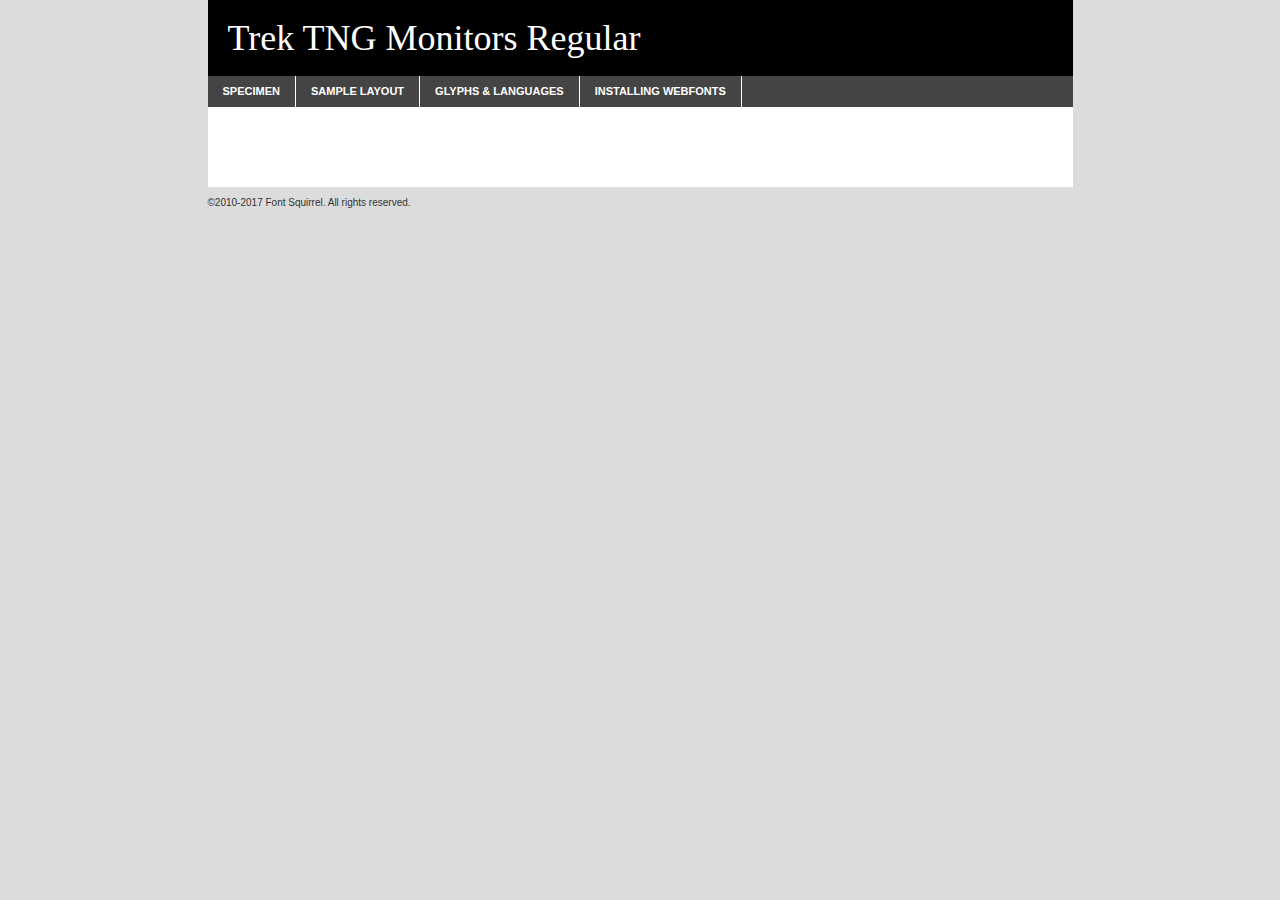
<file: css/fonts/trek_tng_monitors-demo.html>
<!DOCTYPE html PUBLIC "-//W3C//DTD XHTML 1.0 Transitional//EN"
	"http://www.w3.org/TR/xhtml1/DTD/xhtml1-transitional.dtd">

<html xmlns="http://www.w3.org/1999/xhtml" xml:lang="en" lang="en">
<head>
	<meta http-equiv="Content-Type" content="text/html; charset=utf-8" />
	<script src="http://ajax.googleapis.com/ajax/libs/jquery/1.7.2/jquery.min.js" type="text/javascript" charset="utf-8"></script>
	<script type="text/javascript">
	(function($){$.fn.easyTabs=function(option){var param=jQuery.extend({fadeSpeed:"fast",defaultContent:1,activeClass:'active'},option);$(this).each(function(){var thisId="#"+this.id;if(param.defaultContent==''){param.defaultContent=1;}
	if(typeof param.defaultContent=="number")
	{var defaultTab=$(thisId+" .tabs li:eq("+(param.defaultContent-1)+") a").attr('href').substr(1);}else{var defaultTab=param.defaultContent;}
	$(thisId+" .tabs li a").each(function(){var tabToHide=$(this).attr('href').substr(1);$("#"+tabToHide).addClass('easytabs-tab-content');});hideAll();changeContent(defaultTab);function hideAll(){$(thisId+" .easytabs-tab-content").hide();}
	function changeContent(tabId){hideAll();$(thisId+" .tabs li").removeClass(param.activeClass);$(thisId+" .tabs li a[href=#"+tabId+"]").closest('li').addClass(param.activeClass);if(param.fadeSpeed!="none")
	{$(thisId+" #"+tabId).fadeIn(param.fadeSpeed);}else{$(thisId+" #"+tabId).show();}}
	$(thisId+" .tabs li").click(function(){var tabId=$(this).find('a').attr('href').substr(1);changeContent(tabId);return false;});});}})(jQuery);
	</script>
	<link rel="stylesheet" href="specimen_files/specimen_stylesheet.css" type="text/css" charset="utf-8" />
	<link rel="stylesheet" href="stylesheet.css" type="text/css" charset="utf-8" />

	<style type="text/css">
					body{
				font-family: 'trek_tng_monitorsregular';
							}
		</style>

	<title>Trek TNG Monitors Regular Specimen</title>
	
	
	<script type="text/javascript" charset="utf-8">
		$(document).ready(function() {
			$('#container').easyTabs({defaultContent:1});
		});
	</script>
</head>

<body>
<div id="container">
	<div id="header">
		Trek TNG Monitors Regular	</div>
	<ul class="tabs">
		<li><a href="#specimen">Specimen</a></li>
		<li><a href="#layout">Sample Layout</a></li>
				<li><a href="#glyphs">Glyphs &amp; Languages</a></li>
		<li><a href="#installing">Installing Webfonts</a></li>
		
	</ul>
	
	<div id="main_content">

		
			<div id="specimen">
		
				<div class="section">
					<div class="grid12 firstcol">
						<div class="huge">AaBb</div>
					</div>
				</div>
		
				<div class="section">
					<div class="glyph_range">A&#x200B;B&#x200b;C&#x200b;D&#x200b;E&#x200b;F&#x200b;G&#x200b;H&#x200b;I&#x200b;J&#x200b;K&#x200b;L&#x200b;M&#x200b;N&#x200b;O&#x200b;P&#x200b;Q&#x200b;R&#x200b;S&#x200b;T&#x200b;U&#x200b;V&#x200b;W&#x200b;X&#x200b;Y&#x200b;Z&#x200b;a&#x200b;b&#x200b;c&#x200b;d&#x200b;e&#x200b;f&#x200b;g&#x200b;h&#x200b;i&#x200b;j&#x200b;k&#x200b;l&#x200b;m&#x200b;n&#x200b;o&#x200b;p&#x200b;q&#x200b;r&#x200b;s&#x200b;t&#x200b;u&#x200b;v&#x200b;w&#x200b;x&#x200b;y&#x200b;z&#x200b;1&#x200b;2&#x200b;3&#x200b;4&#x200b;5&#x200b;6&#x200b;7&#x200b;8&#x200b;9&#x200b;0&#x200b;&amp;&#x200b;.&#x200b;,&#x200b;?&#x200b;!&#x200b;&#64;&#x200b;(&#x200b;)&#x200b;#&#x200b;$&#x200b;%&#x200b;*&#x200b;+&#x200b;-&#x200b;=&#x200b;:&#x200b;;</div>
				</div>
				<div class="section">
					<div class="grid12 firstcol">
						<table class="sample_table">
							<tr><td>10</td><td class="size10">abcdefghijklmnopqrstuvwxyzABCDEFGHIJKLMNOPQRSTUVWXYZ0123456789abcdefghijklmnopqrstuvwxyzABCDEFGHIJKLMNOPQRSTUVWXYZ0123456789abcdefghijklmnopqrstuvwxyzABCDEFGHIJKLMNOPQRSTUVWXYZ</td></tr>
							<tr><td>11</td><td class="size11">abcdefghijklmnopqrstuvwxyzABCDEFGHIJKLMNOPQRSTUVWXYZ0123456789abcdefghijklmnopqrstuvwxyzABCDEFGHIJKLMNOPQRSTUVWXYZ0123456789abcdefghijklmnopqrstuvwxyzABCDEFGHIJKLMNOPQRSTUVWXYZ</td></tr>
							<tr><td>12</td><td class="size12">abcdefghijklmnopqrstuvwxyzABCDEFGHIJKLMNOPQRSTUVWXYZ0123456789abcdefghijklmnopqrstuvwxyzABCDEFGHIJKLMNOPQRSTUVWXYZ0123456789abcdefghijklmnopqrstuvwxyzABCDEFGHIJKLMNOPQRSTUVWXYZ</td></tr>
							<tr><td>13</td><td class="size13">abcdefghijklmnopqrstuvwxyzABCDEFGHIJKLMNOPQRSTUVWXYZ0123456789abcdefghijklmnopqrstuvwxyzABCDEFGHIJKLMNOPQRSTUVWXYZ0123456789abcdefghijklmnopqrstuvwxyzABCDEFGHIJKLMNOPQRSTUVWXYZ</td></tr>
							<tr><td>14</td><td class="size14">abcdefghijklmnopqrstuvwxyzABCDEFGHIJKLMNOPQRSTUVWXYZ0123456789abcdefghijklmnopqrstuvwxyzABCDEFGHIJKLMNOPQRSTUVWXYZ0123456789abcdefghijklmnopqrstuvwxyzABCDEFGHIJKLMNOPQRSTUVWXYZ</td></tr>
							<tr><td>16</td><td class="size16">abcdefghijklmnopqrstuvwxyzABCDEFGHIJKLMNOPQRSTUVWXYZ0123456789abcdefghijklmnopqrstuvwxyzABCDEFGHIJKLMNOPQRSTUVWXYZ</td></tr>
							<tr><td>18</td><td class="size18">abcdefghijklmnopqrstuvwxyzABCDEFGHIJKLMNOPQRSTUVWXYZ0123456789abcdefghijklmnopqrstuvwxyzABCDEFGHIJKLMNOPQRSTUVWXYZ</td></tr>
							<tr><td>20</td><td class="size20">abcdefghijklmnopqrstuvwxyzABCDEFGHIJKLMNOPQRSTUVWXYZ0123456789abcdefghijklmnopqrstuvwxyzABCDEFGHIJKLMNOPQRSTUVWXYZ</td></tr>
							<tr><td>24</td><td class="size24">abcdefghijklmnopqrstuvwxyzABCDEFGHIJKLMNOPQRSTUVWXYZ0123456789abcdefghijklmnopqrstuvwxyzABCDEFGHIJKLMNOPQRSTUVWXYZ</td></tr>
							<tr><td>30</td><td class="size30">abcdefghijklmnopqrstuvwxyzABCDEFGHIJKLMNOPQRSTUVWXYZ0123456789abcdefghijklmnopqrstuvwxyzABCDEFGHIJKLMNOPQRSTUVWXYZ</td></tr>
							<tr><td>36</td><td class="size36">abcdefghijklmnopqrstuvwxyzABCDEFGHIJKLMNOPQRSTUVWXYZ0123456789abcdefghijklmnopqrstuvwxyzABCDEFGHIJKLMNOPQRSTUVWXYZ</td></tr>
							<tr><td>48</td><td class="size48">abcdefghijklmnopqrstuvwxyzABCDEFGHIJKLMNOPQRSTUVWXYZ0123456789abcdefghijklmnopqrstuvwxyzABCDEFGHIJKLMNOPQRSTUVWXYZ</td></tr>
							<tr><td>60</td><td class="size60">abcdefghijklmnopqrstuvwxyzABCDEFGHIJKLMNOPQRSTUVWXYZ0123456789abcdefghijklmnopqrstuvwxyzABCDEFGHIJKLMNOPQRSTUVWXYZ</td></tr>
							<tr><td>72</td><td class="size72">abcdefghijklmnopqrstuvwxyzABCDEFGHIJKLMNOPQRSTUVWXYZ0123456789abcdefghijklmnopqrstuvwxyzABCDEFGHIJKLMNOPQRSTUVWXYZ</td></tr>
							<tr><td>90</td><td class="size90">abcdefghijklmnopqrstuvwxyzABCDEFGHIJKLMNOPQRSTUVWXYZ0123456789abcdefghijklmnopqrstuvwxyzABCDEFGHIJKLMNOPQRSTUVWXYZ</td></tr>
						</table>
				
					</div>
			
				</div>
		
		
		
								<div class="section" id="bodycomparison">


										<div id="xheight">
				<div class="fontbody">&#x25FC;&#x25FC;&#x25FC;&#x25FC;&#x25FC;&#x25FC;&#x25FC;&#x25FC;&#x25FC;&#x25FC;&#x25FC;&#x25FC;&#x25FC;&#x25FC;&#x25FC;&#x25FC;&#x25FC;&#x25FC;&#x25FC;&#x25FC;&#x25FC;&#x25FC;&#x25FC;&#x25FC;&#x25FC;&#x25FC;&#x25FC;&#x25FC;&#x25FC;&#x25FC;&#x25FC;&#x25FC;&#x25FC;&#x25FC;&#x25FC;&#x25FC;&#x25FC;&#x25FC;&#x25FC;&#x25FC;&#x25FC;&#x25FC;&#x25FC;&#x25FC;&#x25FC;&#x25FC;&#x25FC;&#x25FC;&#x25FC;&#x25FC;&#x25FC;&#x25FC;&#x25FC;&#x25FC;&#x25FC;&#x25FC;&#x25FC;&#x25FC;&#x25FC;&#x25FC;&#x25FC;&#x25FC;&#x25FC;&#x25FC;&#x25FC;&#x25FC;&#x25FC;&#x25FC;&#x25FC;&#x25FC;&#x25FC;&#x25FC;&#x25FC;&#x25FC;&#x25FC;&#x25FC;&#x25FC;&#x25FC;&#x25FC;&#x25FC;&#x25FC;&#x25FC;&#x25FC;&#x25FC;&#x25FC;&#x25FC;&#x25FC;&#x25FC;&#x25FC;&#x25FC;&#x25FC;&#x25FC;&#x25FC;&#x25FC;&#x25FC;&#x25FC;&#x25FC;&#x25FC;&#x25FC;body</div><div class="arialbody">body</div><div class="verdanabody">body</div><div class="georgiabody">body</div></div>
										<div class="fontbody" style="z-index:1">
											body<span>Trek TNG Monitors Regular</span>
										</div>
										<div class="arialbody" style="z-index:1">
											body<span>Arial</span>
										</div>
										<div class="verdanabody" style="z-index:1">
											body<span>Verdana</span>
										</div>
										<div class="georgiabody" style="z-index:1">
											body<span>Georgia</span>
										</div>



								</div>
		
		
				<div class="section psample psample_row1" id="">
					
					<div class="grid2 firstcol">
						<p class="size10"><span>10.</span>Aenean lacinia bibendum nulla sed consectetur. Fusce dapibus, tellus ac cursus commodo, tortor mauris condimentum nibh, ut fermentum massa justo sit amet risus. Nullam id dolor id nibh ultricies vehicula ut id elit. Cum sociis natoque penatibus et magnis dis parturient montes, nascetur ridiculus mus. Nulla vitae elit libero, a pharetra augue.</p>
			
					</div>
					<div class="grid3">
						<p class="size11"><span>11.</span>Aenean lacinia bibendum nulla sed consectetur. Fusce dapibus, tellus ac cursus commodo, tortor mauris condimentum nibh, ut fermentum massa justo sit amet risus. Nullam id dolor id nibh ultricies vehicula ut id elit. Cum sociis natoque penatibus et magnis dis parturient montes, nascetur ridiculus mus. Nulla vitae elit libero, a pharetra augue.</p>
			
					</div>
					<div class="grid3">
						<p class="size12"><span>12.</span>Aenean lacinia bibendum nulla sed consectetur. Fusce dapibus, tellus ac cursus commodo, tortor mauris condimentum nibh, ut fermentum massa justo sit amet risus. Nullam id dolor id nibh ultricies vehicula ut id elit. Cum sociis natoque penatibus et magnis dis parturient montes, nascetur ridiculus mus. Nulla vitae elit libero, a pharetra augue.</p>
			
					</div>
					<div class="grid4">
						<p class="size13"><span>13.</span>Aenean lacinia bibendum nulla sed consectetur. Fusce dapibus, tellus ac cursus commodo, tortor mauris condimentum nibh, ut fermentum massa justo sit amet risus. Nullam id dolor id nibh ultricies vehicula ut id elit. Cum sociis natoque penatibus et magnis dis parturient montes, nascetur ridiculus mus. Nulla vitae elit libero, a pharetra augue.</p>
			
					</div>
					<div class="white_blend"></div>
					
				</div>
				<div class="section psample psample_row2" id="">
					<div class="grid3 firstcol">
						<p class="size14"><span>14.</span>Aenean lacinia bibendum nulla sed consectetur. Fusce dapibus, tellus ac cursus commodo, tortor mauris condimentum nibh, ut fermentum massa justo sit amet risus. Nullam id dolor id nibh ultricies vehicula ut id elit. Cum sociis natoque penatibus et magnis dis parturient montes, nascetur ridiculus mus. Nulla vitae elit libero, a pharetra augue.</p>
			
					</div>
					<div class="grid4">
						<p class="size16"><span>16.</span>Aenean lacinia bibendum nulla sed consectetur. Fusce dapibus, tellus ac cursus commodo, tortor mauris condimentum nibh, ut fermentum massa justo sit amet risus. Nullam id dolor id nibh ultricies vehicula ut id elit. Cum sociis natoque penatibus et magnis dis parturient montes, nascetur ridiculus mus. Nulla vitae elit libero, a pharetra augue.</p>
			
					</div>
					<div class="grid5">
						<p class="size18"><span>18.</span>Aenean lacinia bibendum nulla sed consectetur. Fusce dapibus, tellus ac cursus commodo, tortor mauris condimentum nibh, ut fermentum massa justo sit amet risus. Nullam id dolor id nibh ultricies vehicula ut id elit. Cum sociis natoque penatibus et magnis dis parturient montes, nascetur ridiculus mus. Nulla vitae elit libero, a pharetra augue.</p>
			
					</div>

					<div class="white_blend"></div>

				</div>
				
				<div class="section psample psample_row3" id="">
					<div class="grid5 firstcol">
						<p class="size20"><span>20.</span>Aenean lacinia bibendum nulla sed consectetur. Fusce dapibus, tellus ac cursus commodo, tortor mauris condimentum nibh, ut fermentum massa justo sit amet risus. Nullam id dolor id nibh ultricies vehicula ut id elit. Cum sociis natoque penatibus et magnis dis parturient montes, nascetur ridiculus mus. Nulla vitae elit libero, a pharetra augue.</p>
					</div>
					<div class="grid7">
						<p class="size24"><span>24.</span>Aenean lacinia bibendum nulla sed consectetur. Fusce dapibus, tellus ac cursus commodo, tortor mauris condimentum nibh, ut fermentum massa justo sit amet risus. Nullam id dolor id nibh ultricies vehicula ut id elit. Cum sociis natoque penatibus et magnis dis parturient montes, nascetur ridiculus mus. Nulla vitae elit libero, a pharetra augue.</p>
					</div>
					
					<div class="white_blend"></div>
					
				</div>
				
				<div class="section psample psample_row4" id="">
					<div class="grid12 firstcol">
						<p class="size30"><span>30.</span>Aenean lacinia bibendum nulla sed consectetur. Fusce dapibus, tellus ac cursus commodo, tortor mauris condimentum nibh, ut fermentum massa justo sit amet risus. Nullam id dolor id nibh ultricies vehicula ut id elit. Cum sociis natoque penatibus et magnis dis parturient montes, nascetur ridiculus mus. Nulla vitae elit libero, a pharetra augue.</p>
					</div>
					<div class="white_blend"></div>
					
				</div>
				
				
				
				<div class="section psample psample_row1 fullreverse">
					<div class="grid2 firstcol">
						<p class="size10"><span>10.</span>Aenean lacinia bibendum nulla sed consectetur. Fusce dapibus, tellus ac cursus commodo, tortor mauris condimentum nibh, ut fermentum massa justo sit amet risus. Nullam id dolor id nibh ultricies vehicula ut id elit. Cum sociis natoque penatibus et magnis dis parturient montes, nascetur ridiculus mus. Nulla vitae elit libero, a pharetra augue.</p>
			
					</div>
					<div class="grid3">
						<p class="size11"><span>11.</span>Aenean lacinia bibendum nulla sed consectetur. Fusce dapibus, tellus ac cursus commodo, tortor mauris condimentum nibh, ut fermentum massa justo sit amet risus. Nullam id dolor id nibh ultricies vehicula ut id elit. Cum sociis natoque penatibus et magnis dis parturient montes, nascetur ridiculus mus. Nulla vitae elit libero, a pharetra augue.</p>
			
					</div>
					<div class="grid3">
						<p class="size12"><span>12.</span>Aenean lacinia bibendum nulla sed consectetur. Fusce dapibus, tellus ac cursus commodo, tortor mauris condimentum nibh, ut fermentum massa justo sit amet risus. Nullam id dolor id nibh ultricies vehicula ut id elit. Cum sociis natoque penatibus et magnis dis parturient montes, nascetur ridiculus mus. Nulla vitae elit libero, a pharetra augue.</p>
			
					</div>
					<div class="grid4">
						<p class="size13"><span>13.</span>Aenean lacinia bibendum nulla sed consectetur. Fusce dapibus, tellus ac cursus commodo, tortor mauris condimentum nibh, ut fermentum massa justo sit amet risus. Nullam id dolor id nibh ultricies vehicula ut id elit. Cum sociis natoque penatibus et magnis dis parturient montes, nascetur ridiculus mus. Nulla vitae elit libero, a pharetra augue.</p>
			
					</div>
					<div class="black_blend"></div>
					
				</div>
				
				<div class="section psample psample_row2 fullreverse">
					<div class="grid3 firstcol">
						<p class="size14"><span>14.</span>Aenean lacinia bibendum nulla sed consectetur. Fusce dapibus, tellus ac cursus commodo, tortor mauris condimentum nibh, ut fermentum massa justo sit amet risus. Nullam id dolor id nibh ultricies vehicula ut id elit. Cum sociis natoque penatibus et magnis dis parturient montes, nascetur ridiculus mus. Nulla vitae elit libero, a pharetra augue.</p>
			
					</div>
					<div class="grid4">
						<p class="size16"><span>16.</span>Aenean lacinia bibendum nulla sed consectetur. Fusce dapibus, tellus ac cursus commodo, tortor mauris condimentum nibh, ut fermentum massa justo sit amet risus. Nullam id dolor id nibh ultricies vehicula ut id elit. Cum sociis natoque penatibus et magnis dis parturient montes, nascetur ridiculus mus. Nulla vitae elit libero, a pharetra augue.</p>
			
					</div>
					<div class="grid5">
						<p class="size18"><span>18.</span>Aenean lacinia bibendum nulla sed consectetur. Fusce dapibus, tellus ac cursus commodo, tortor mauris condimentum nibh, ut fermentum massa justo sit amet risus. Nullam id dolor id nibh ultricies vehicula ut id elit. Cum sociis natoque penatibus et magnis dis parturient montes, nascetur ridiculus mus. Nulla vitae elit libero, a pharetra augue.</p>
			
					</div>
					<div class="black_blend"></div>

				</div>
				
				<div class="section psample fullreverse psample_row3" id="">
					<div class="grid5 firstcol">
						<p class="size20"><span>20.</span>Aenean lacinia bibendum nulla sed consectetur. Fusce dapibus, tellus ac cursus commodo, tortor mauris condimentum nibh, ut fermentum massa justo sit amet risus. Nullam id dolor id nibh ultricies vehicula ut id elit. Cum sociis natoque penatibus et magnis dis parturient montes, nascetur ridiculus mus. Nulla vitae elit libero, a pharetra augue.</p>
					</div>
					<div class="grid7">
						<p class="size24"><span>24.</span>Aenean lacinia bibendum nulla sed consectetur. Fusce dapibus, tellus ac cursus commodo, tortor mauris condimentum nibh, ut fermentum massa justo sit amet risus. Nullam id dolor id nibh ultricies vehicula ut id elit. Cum sociis natoque penatibus et magnis dis parturient montes, nascetur ridiculus mus. Nulla vitae elit libero, a pharetra augue.</p>
					</div>
					
					<div class="black_blend"></div>
					
				</div>
				
				<div class="section psample fullreverse psample_row4" id="" style="border-bottom: 20px #000 solid;">
					<div class="grid12 firstcol">
						<p class="size30"><span>30.</span>Aenean lacinia bibendum nulla sed consectetur. Fusce dapibus, tellus ac cursus commodo, tortor mauris condimentum nibh, ut fermentum massa justo sit amet risus. Nullam id dolor id nibh ultricies vehicula ut id elit. Cum sociis natoque penatibus et magnis dis parturient montes, nascetur ridiculus mus. Nulla vitae elit libero, a pharetra augue.</p>
					</div>
					<div class="black_blend"></div>
					
				</div>
				
				
				
				
			</div>
			
			<div id="layout">
				
				<div class="section">
					
					<div class="grid12 firstcol">
						<h1>Lorem Ipsum Dolor</h1>
						<h2>Etiam porta sem malesuada magna mollis euismod</h2>
						
						<p class="byline">By <a href="#link">Aenean Lacinia</a></p>
					</div>
				</div>
				<div class="section">
					<div class="grid8 firstcol">
						<p class="large">Donec sed odio dui. Morbi leo risus, porta ac consectetur ac, vestibulum at eros. Fusce dapibus, tellus ac cursus commodo, tortor mauris condimentum nibh, ut fermentum massa justo sit amet risus. </p>

						
						<h3>Pellentesque ornare sem</h3>

						<p>Maecenas sed diam eget risus varius blandit sit amet non magna. Maecenas faucibus mollis interdum. Donec ullamcorper nulla non metus auctor fringilla. Nullam id dolor id nibh ultricies vehicula ut id elit. Nullam id dolor id nibh ultricies vehicula ut id elit. </p>

						<p>Aenean eu leo quam. Pellentesque ornare sem lacinia quam venenatis vestibulum. Lorem ipsum dolor sit amet, consectetur adipiscing elit. Cum sociis natoque penatibus et magnis dis parturient montes, nascetur ridiculus mus. </p>

						<p>Nulla vitae elit libero, a pharetra augue. Praesent commodo cursus magna, vel scelerisque nisl consectetur et. Aenean lacinia bibendum nulla sed consectetur. </p>

						<p>Nullam quis risus eget urna mollis ornare vel eu leo. Nullam quis risus eget urna mollis ornare vel eu leo. Maecenas sed diam eget risus varius blandit sit amet non magna. Donec ullamcorper nulla non metus auctor fringilla. </p>

						<h3>Cras mattis consectetur</h3>

						<p>Aenean eu leo quam. Pellentesque ornare sem lacinia quam venenatis vestibulum. Aenean lacinia bibendum nulla sed consectetur. Integer posuere erat a ante venenatis dapibus posuere velit aliquet. Cras mattis consectetur purus sit amet fermentum. </p>

						<p>Nullam id dolor id nibh ultricies vehicula ut id elit. Nullam quis risus eget urna mollis ornare vel eu leo. Cras mattis consectetur purus sit amet fermentum.</p>
					</div>
					
					<div class="grid4 sidebar">
						
						<div class="box reverse">
							<p class="last">Nullam quis risus eget urna mollis ornare vel eu leo. Donec ullamcorper nulla non metus auctor fringilla. Cras mattis consectetur purus sit amet fermentum. Sed posuere consectetur est at lobortis. Lorem ipsum dolor sit amet, consectetur adipiscing elit. </p>
						</div>
						
						<p class="caption">Maecenas sed diam eget risus varius.</p>

						<p>Vestibulum id ligula porta felis euismod semper. Integer posuere erat a ante venenatis dapibus posuere velit aliquet. Vestibulum id ligula porta felis euismod semper. Sed posuere consectetur est at lobortis. Maecenas sed diam eget risus varius blandit sit amet non magna. Fusce dapibus, tellus ac cursus commodo, tortor mauris condimentum nibh, ut fermentum massa justo sit amet risus. </p>

					

						<p>Duis mollis, est non commodo luctus, nisi erat porttitor ligula, eget lacinia odio sem nec elit. Aenean lacinia bibendum nulla sed consectetur. Vivamus sagittis lacus vel augue laoreet rutrum faucibus dolor auctor. Aenean lacinia bibendum nulla sed consectetur. Nullam quis risus eget urna mollis ornare vel eu leo. </p>

						<p>Praesent commodo cursus magna, vel scelerisque nisl consectetur et. Donec ullamcorper nulla non metus auctor fringilla. Maecenas faucibus mollis interdum. Fusce dapibus, tellus ac cursus commodo, tortor mauris condimentum nibh, ut fermentum massa justo sit amet risus. </p>

					</div>
				</div>
				
			</div>


			



		<div id="glyphs">
			<div class="section">
				<div class="grid12 firstcol">
			
				<h1>Language Support</h1>
				<p>The subset of Trek TNG Monitors Regular in this kit supports the following languages:<br />
			
					Albanian, Basque, Breton, Chamorro, English, Finnish, French, Frisian, Galician, German, Italian, Malagasy, Norwegian, Portuguese, Spanish, Alsatian, Aragonese, Arapaho, Arrernte, Asturian, Aymara, Bislama, Cebuano, Corsican, Fijian, French_creole, Genoese, Gilbertese, Greenlandic, Haitian_creole, Hiligaynon, Hmong, Hopi, Ibanag, Iloko_ilokano, Indonesian, Interglossa_glosa, Interlingua, Irish_gaelic, Jerriais, Lojban, Lombard, Luxembourgeois, Manx, Mohawk, Norfolk_pitcairnese, Occitan, Oromo, Pangasinan, Papiamento, Piedmontese, Potawatomi, Rhaeto-romance, Romansh, Rotokas, Sami_lule, Samoan, Sardinian, Scots_gaelic, Seychelles_creole, Shona, Sicilian, Somali, Southern_ndebele, Swahili, Swati_swazi, Tagalog_filipino_pilipino, Tetum, Tok_pisin, Uyghur_latinized, Volapuk, Walloon, Warlpiri, Xhosa, Yapese, Zulu, Latinbasic, Ubasic, Demo				</p>
				<h1>Glyph Chart</h1>
				<p>The subset of Trek TNG Monitors Regular in this kit includes all the glyphs listed below. Unicode entities are included above each glyph to help you insert individual characters into your layout.</p>
				<div id="glyph_chart">
			
																				 <div><p>&amp;#13;</p>&#13;</div>
																				 <div><p>&amp;#32;</p>&#32;</div>
																				 <div><p>&amp;#33;</p>&#33;</div>
																				 <div><p>&amp;#34;</p>&#34;</div>
																				 <div><p>&amp;#35;</p>&#35;</div>
																				 <div><p>&amp;#36;</p>&#36;</div>
																				 <div><p>&amp;#37;</p>&#37;</div>
																				 <div><p>&amp;#38;</p>&#38;</div>
																				 <div><p>&amp;#39;</p>&#39;</div>
																				 <div><p>&amp;#40;</p>&#40;</div>
																				 <div><p>&amp;#41;</p>&#41;</div>
																				 <div><p>&amp;#42;</p>&#42;</div>
																				 <div><p>&amp;#43;</p>&#43;</div>
																				 <div><p>&amp;#44;</p>&#44;</div>
																				 <div><p>&amp;#45;</p>&#45;</div>
																				 <div><p>&amp;#46;</p>&#46;</div>
																				 <div><p>&amp;#47;</p>&#47;</div>
																				 <div><p>&amp;#48;</p>&#48;</div>
																				 <div><p>&amp;#49;</p>&#49;</div>
																				 <div><p>&amp;#50;</p>&#50;</div>
																				 <div><p>&amp;#51;</p>&#51;</div>
																				 <div><p>&amp;#52;</p>&#52;</div>
																				 <div><p>&amp;#53;</p>&#53;</div>
																				 <div><p>&amp;#54;</p>&#54;</div>
																				 <div><p>&amp;#55;</p>&#55;</div>
																				 <div><p>&amp;#56;</p>&#56;</div>
																				 <div><p>&amp;#57;</p>&#57;</div>
																				 <div><p>&amp;#58;</p>&#58;</div>
																				 <div><p>&amp;#59;</p>&#59;</div>
																				 <div><p>&amp;#60;</p>&#60;</div>
																				 <div><p>&amp;#61;</p>&#61;</div>
																				 <div><p>&amp;#62;</p>&#62;</div>
																				 <div><p>&amp;#63;</p>&#63;</div>
																				 <div><p>&amp;#64;</p>&#64;</div>
																				 <div><p>&amp;#65;</p>&#65;</div>
																				 <div><p>&amp;#66;</p>&#66;</div>
																				 <div><p>&amp;#67;</p>&#67;</div>
																				 <div><p>&amp;#68;</p>&#68;</div>
																				 <div><p>&amp;#69;</p>&#69;</div>
																				 <div><p>&amp;#70;</p>&#70;</div>
																				 <div><p>&amp;#71;</p>&#71;</div>
																				 <div><p>&amp;#72;</p>&#72;</div>
																				 <div><p>&amp;#73;</p>&#73;</div>
																				 <div><p>&amp;#74;</p>&#74;</div>
																				 <div><p>&amp;#75;</p>&#75;</div>
																				 <div><p>&amp;#76;</p>&#76;</div>
																				 <div><p>&amp;#77;</p>&#77;</div>
																				 <div><p>&amp;#78;</p>&#78;</div>
																				 <div><p>&amp;#79;</p>&#79;</div>
																				 <div><p>&amp;#80;</p>&#80;</div>
																				 <div><p>&amp;#81;</p>&#81;</div>
																				 <div><p>&amp;#82;</p>&#82;</div>
																				 <div><p>&amp;#83;</p>&#83;</div>
																				 <div><p>&amp;#84;</p>&#84;</div>
																				 <div><p>&amp;#85;</p>&#85;</div>
																				 <div><p>&amp;#86;</p>&#86;</div>
																				 <div><p>&amp;#87;</p>&#87;</div>
																				 <div><p>&amp;#88;</p>&#88;</div>
																				 <div><p>&amp;#89;</p>&#89;</div>
																				 <div><p>&amp;#90;</p>&#90;</div>
																				 <div><p>&amp;#91;</p>&#91;</div>
																				 <div><p>&amp;#92;</p>&#92;</div>
																				 <div><p>&amp;#93;</p>&#93;</div>
																				 <div><p>&amp;#94;</p>&#94;</div>
																				 <div><p>&amp;#95;</p>&#95;</div>
																				 <div><p>&amp;#96;</p>&#96;</div>
																				 <div><p>&amp;#97;</p>&#97;</div>
																				 <div><p>&amp;#98;</p>&#98;</div>
																				 <div><p>&amp;#99;</p>&#99;</div>
																				 <div><p>&amp;#100;</p>&#100;</div>
																				 <div><p>&amp;#101;</p>&#101;</div>
																				 <div><p>&amp;#102;</p>&#102;</div>
																				 <div><p>&amp;#103;</p>&#103;</div>
																				 <div><p>&amp;#104;</p>&#104;</div>
																				 <div><p>&amp;#105;</p>&#105;</div>
																				 <div><p>&amp;#106;</p>&#106;</div>
																				 <div><p>&amp;#107;</p>&#107;</div>
																				 <div><p>&amp;#108;</p>&#108;</div>
																				 <div><p>&amp;#109;</p>&#109;</div>
																				 <div><p>&amp;#110;</p>&#110;</div>
																				 <div><p>&amp;#111;</p>&#111;</div>
																				 <div><p>&amp;#112;</p>&#112;</div>
																				 <div><p>&amp;#113;</p>&#113;</div>
																				 <div><p>&amp;#114;</p>&#114;</div>
																				 <div><p>&amp;#115;</p>&#115;</div>
																				 <div><p>&amp;#116;</p>&#116;</div>
																				 <div><p>&amp;#117;</p>&#117;</div>
																				 <div><p>&amp;#118;</p>&#118;</div>
																				 <div><p>&amp;#119;</p>&#119;</div>
																				 <div><p>&amp;#120;</p>&#120;</div>
																				 <div><p>&amp;#121;</p>&#121;</div>
																				 <div><p>&amp;#122;</p>&#122;</div>
																				 <div><p>&amp;#123;</p>&#123;</div>
																				 <div><p>&amp;#124;</p>&#124;</div>
																				 <div><p>&amp;#125;</p>&#125;</div>
																				 <div><p>&amp;#126;</p>&#126;</div>
																				 <div><p>&amp;#160;</p>&#160;</div>
																				 <div><p>&amp;#161;</p>&#161;</div>
																				 <div><p>&amp;#162;</p>&#162;</div>
																				 <div><p>&amp;#163;</p>&#163;</div>
																				 <div><p>&amp;#165;</p>&#165;</div>
																				 <div><p>&amp;#167;</p>&#167;</div>
																				 <div><p>&amp;#168;</p>&#168;</div>
																				 <div><p>&amp;#169;</p>&#169;</div>
																				 <div><p>&amp;#171;</p>&#171;</div>
																				 <div><p>&amp;#173;</p>&#173;</div>
																				 <div><p>&amp;#174;</p>&#174;</div>
																				 <div><p>&amp;#177;</p>&#177;</div>
																				 <div><p>&amp;#180;</p>&#180;</div>
																				 <div><p>&amp;#181;</p>&#181;</div>
																				 <div><p>&amp;#182;</p>&#182;</div>
																				 <div><p>&amp;#187;</p>&#187;</div>
																				 <div><p>&amp;#191;</p>&#191;</div>
																				 <div><p>&amp;#192;</p>&#192;</div>
																				 <div><p>&amp;#193;</p>&#193;</div>
																				 <div><p>&amp;#194;</p>&#194;</div>
																				 <div><p>&amp;#195;</p>&#195;</div>
																				 <div><p>&amp;#196;</p>&#196;</div>
																				 <div><p>&amp;#197;</p>&#197;</div>
																				 <div><p>&amp;#198;</p>&#198;</div>
																				 <div><p>&amp;#199;</p>&#199;</div>
																				 <div><p>&amp;#200;</p>&#200;</div>
																				 <div><p>&amp;#201;</p>&#201;</div>
																				 <div><p>&amp;#202;</p>&#202;</div>
																				 <div><p>&amp;#203;</p>&#203;</div>
																				 <div><p>&amp;#204;</p>&#204;</div>
																				 <div><p>&amp;#205;</p>&#205;</div>
																				 <div><p>&amp;#206;</p>&#206;</div>
																				 <div><p>&amp;#207;</p>&#207;</div>
																				 <div><p>&amp;#209;</p>&#209;</div>
																				 <div><p>&amp;#210;</p>&#210;</div>
																				 <div><p>&amp;#211;</p>&#211;</div>
																				 <div><p>&amp;#212;</p>&#212;</div>
																				 <div><p>&amp;#213;</p>&#213;</div>
																				 <div><p>&amp;#214;</p>&#214;</div>
																				 <div><p>&amp;#216;</p>&#216;</div>
																				 <div><p>&amp;#217;</p>&#217;</div>
																				 <div><p>&amp;#218;</p>&#218;</div>
																				 <div><p>&amp;#219;</p>&#219;</div>
																				 <div><p>&amp;#220;</p>&#220;</div>
																				 <div><p>&amp;#223;</p>&#223;</div>
																				 <div><p>&amp;#224;</p>&#224;</div>
																				 <div><p>&amp;#225;</p>&#225;</div>
																				 <div><p>&amp;#226;</p>&#226;</div>
																				 <div><p>&amp;#227;</p>&#227;</div>
																				 <div><p>&amp;#228;</p>&#228;</div>
																				 <div><p>&amp;#229;</p>&#229;</div>
																				 <div><p>&amp;#230;</p>&#230;</div>
																				 <div><p>&amp;#231;</p>&#231;</div>
																				 <div><p>&amp;#232;</p>&#232;</div>
																				 <div><p>&amp;#233;</p>&#233;</div>
																				 <div><p>&amp;#234;</p>&#234;</div>
																				 <div><p>&amp;#235;</p>&#235;</div>
																				 <div><p>&amp;#236;</p>&#236;</div>
																				 <div><p>&amp;#237;</p>&#237;</div>
																				 <div><p>&amp;#238;</p>&#238;</div>
																				 <div><p>&amp;#239;</p>&#239;</div>
																				 <div><p>&amp;#241;</p>&#241;</div>
																				 <div><p>&amp;#242;</p>&#242;</div>
																				 <div><p>&amp;#243;</p>&#243;</div>
																				 <div><p>&amp;#244;</p>&#244;</div>
																				 <div><p>&amp;#245;</p>&#245;</div>
																				 <div><p>&amp;#246;</p>&#246;</div>
																				 <div><p>&amp;#247;</p>&#247;</div>
																				 <div><p>&amp;#248;</p>&#248;</div>
																				 <div><p>&amp;#249;</p>&#249;</div>
																				 <div><p>&amp;#250;</p>&#250;</div>
																				 <div><p>&amp;#251;</p>&#251;</div>
																				 <div><p>&amp;#252;</p>&#252;</div>
																				 <div><p>&amp;#255;</p>&#255;</div>
																				 <div><p>&amp;#338;</p>&#338;</div>
																				 <div><p>&amp;#339;</p>&#339;</div>
																				 <div><p>&amp;#376;</p>&#376;</div>
																				 <div><p>&amp;#710;</p>&#710;</div>
																				 <div><p>&amp;#732;</p>&#732;</div>
																				 <div><p>&amp;#8192;</p>&#8192;</div>
																				 <div><p>&amp;#8193;</p>&#8193;</div>
																				 <div><p>&amp;#8194;</p>&#8194;</div>
																				 <div><p>&amp;#8195;</p>&#8195;</div>
																				 <div><p>&amp;#8196;</p>&#8196;</div>
																				 <div><p>&amp;#8197;</p>&#8197;</div>
																				 <div><p>&amp;#8198;</p>&#8198;</div>
																				 <div><p>&amp;#8199;</p>&#8199;</div>
																				 <div><p>&amp;#8200;</p>&#8200;</div>
																				 <div><p>&amp;#8201;</p>&#8201;</div>
																				 <div><p>&amp;#8202;</p>&#8202;</div>
																				 <div><p>&amp;#8208;</p>&#8208;</div>
																				 <div><p>&amp;#8209;</p>&#8209;</div>
																				 <div><p>&amp;#8210;</p>&#8210;</div>
																				 <div><p>&amp;#8211;</p>&#8211;</div>
																				 <div><p>&amp;#8212;</p>&#8212;</div>
																				 <div><p>&amp;#8216;</p>&#8216;</div>
																				 <div><p>&amp;#8217;</p>&#8217;</div>
																				 <div><p>&amp;#8220;</p>&#8220;</div>
																				 <div><p>&amp;#8221;</p>&#8221;</div>
																				 <div><p>&amp;#8226;</p>&#8226;</div>
																				 <div><p>&amp;#8230;</p>&#8230;</div>
																				 <div><p>&amp;#8239;</p>&#8239;</div>
																				 <div><p>&amp;#8287;</p>&#8287;</div>
																				 <div><p>&amp;#8482;</p>&#8482;</div>
																				 <div><p>&amp;#9724;</p>&#9724;</div>
																																						</div>	
				</div>
		
		
			</div>
		</div>
		
		
		<div id="specs">
			
		</div>
	
		<div id="installing">
			<div class="section">
				<div class="grid7 firstcol">
					<h1>Installing Webfonts</h1>
					
					<p>Webfonts are supported by all major browser platforms but not all in the same way. There are currently four different font formats that must be included in order to target all browsers. This includes TTF, WOFF, EOT and SVG.</p>
					
					<h2>1. Upload your webfonts</h2>
					<p>You must upload your webfont kit to your website. They should be in or near the same directory as your CSS files.</p>
					
					<h2>2. Include the webfont stylesheet</h2>
					<p>A special CSS @font-face declaration helps the various browsers select the appropriate font it needs without causing you a bunch of headaches. Learn more about this syntax by reading the <a href="https://www.fontspring.com/blog/further-hardening-of-the-bulletproof-syntax">Fontspring blog post</a> about it. The code for it is as follows:</p>


<code>
@font-face{ 
	font-family: 'MyWebFont';
	src: url('WebFont.eot');
	src: url('WebFont.eot?#iefix') format('embedded-opentype'),
	     url('WebFont.woff') format('woff'),
	     url('WebFont.ttf') format('truetype'),
	     url('WebFont.svg#webfont') format('svg');
}
</code>

	<p>We've already gone ahead and generated the code for you. All you have to do is link to the stylesheet in your HTML, like this:</p>
	<code>&lt;link rel=&quot;stylesheet&quot; href=&quot;stylesheet.css&quot; type=&quot;text/css&quot; charset=&quot;utf-8&quot; /&gt;</code>

					<h2>3. Modify your own stylesheet</h2>
					<p>To take advantage of your new fonts, you must tell your stylesheet to use them. Look at the original @font-face declaration above and find the property called "font-family." The name linked there will be what you use to reference the font. Prepend that webfont name to the font stack in the "font-family" property, inside the selector you want to change. For example:</p>
<code>p { font-family: 'WebFont', Arial, sans-serif; }</code>

<h2>4. Test</h2>
<p>Getting webfonts to work cross-browser <em>can</em> be tricky. Use the information in the sidebar to help you if you find that fonts aren't loading in a particular browser.</p>
				</div>
				
				<div class="grid5 sidebar">
					<div class="box">
						<h2>Troubleshooting<br />Font-Face Problems</h2>
						<p>Having trouble getting your webfonts to load in your new website? Here are some tips to sort out what might be the problem.</p>

						<h3>Fonts not showing in any browser</h3>

						<p>This sounds like you need to work on the plumbing. You either did not upload the fonts to the correct directory, or you did not link the fonts properly in the CSS. If you've confirmed that all this is correct and you still have a problem, take a look at your .htaccess file and see if requests are getting intercepted.</p>

						<h3>Fonts not loading in iPhone or iPad</h3>

						<p>The most common problem here is that you are serving the fonts from an IIS server. IIS refuses to serve files that have unknown MIME types. If that is the case, you must set the MIME type for SVG to "image/svg+xml" in the server settings. Follow these instructions from Microsoft if you need help.</p>

						<h3>Fonts not loading in Firefox</h3>

						<p>The primary reason for this failure? You are still using a version Firefox older than 3.5. So upgrade already! If that isn't it, then you are very likely serving fonts from a different domain. Firefox requires that all font assets be served from the same domain. Lastly it is possible that you need to add WOFF to your list of MIME types (if you are serving via IIS.)</p>

						<h3>Fonts not loading in IE</h3>

						<p>Are you looking at Internet Explorer on an actual Windows machine or are you cheating by using a service like Adobe BrowserLab? Many of these screenshot services do not render @font-face for IE. Best to test it on a real machine.</p>

						<h3>Fonts not loading in IE9</h3>

						<p>IE9, like Firefox, requires that fonts be served from the same domain as the website. Make sure that is the case.</p>
					</div>
				</div>
			</div>
			
		</div>
	
	</div>
	<div id="footer">
		<p>&copy;2010-2017 Font Squirrel. All rights reserved.</p>
	</div>
</div>
</body>
</html>
</file>
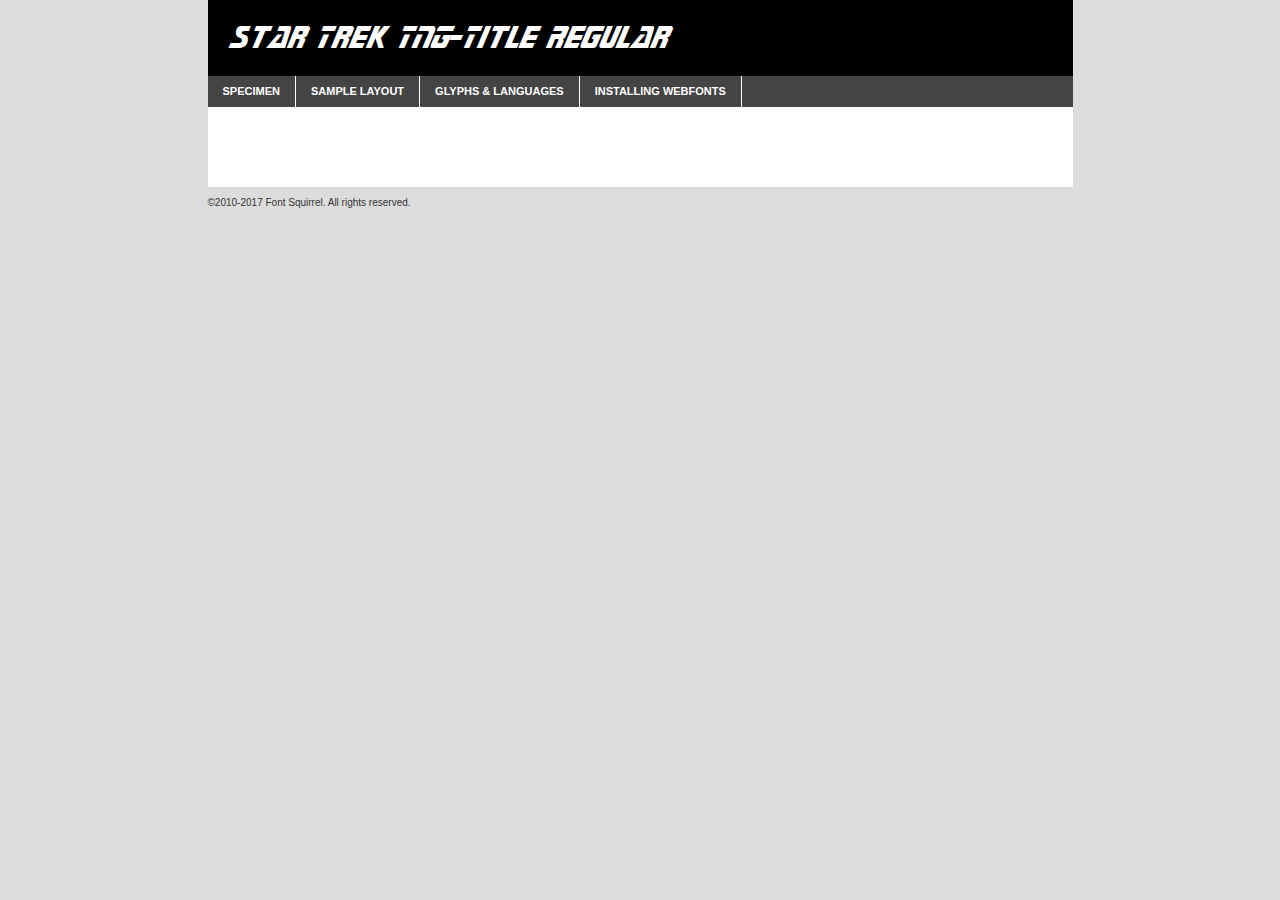
<file: css/fonts/ufonts.com_star-trek-tng-title-demo.html>
<!DOCTYPE html PUBLIC "-//W3C//DTD XHTML 1.0 Transitional//EN"
	"http://www.w3.org/TR/xhtml1/DTD/xhtml1-transitional.dtd">

<html xmlns="http://www.w3.org/1999/xhtml" xml:lang="en" lang="en">
<head>
	<meta http-equiv="Content-Type" content="text/html; charset=utf-8" />
	<script src="http://ajax.googleapis.com/ajax/libs/jquery/1.7.2/jquery.min.js" type="text/javascript" charset="utf-8"></script>
	<script type="text/javascript">
	(function($){$.fn.easyTabs=function(option){var param=jQuery.extend({fadeSpeed:"fast",defaultContent:1,activeClass:'active'},option);$(this).each(function(){var thisId="#"+this.id;if(param.defaultContent==''){param.defaultContent=1;}
	if(typeof param.defaultContent=="number")
	{var defaultTab=$(thisId+" .tabs li:eq("+(param.defaultContent-1)+") a").attr('href').substr(1);}else{var defaultTab=param.defaultContent;}
	$(thisId+" .tabs li a").each(function(){var tabToHide=$(this).attr('href').substr(1);$("#"+tabToHide).addClass('easytabs-tab-content');});hideAll();changeContent(defaultTab);function hideAll(){$(thisId+" .easytabs-tab-content").hide();}
	function changeContent(tabId){hideAll();$(thisId+" .tabs li").removeClass(param.activeClass);$(thisId+" .tabs li a[href=#"+tabId+"]").closest('li').addClass(param.activeClass);if(param.fadeSpeed!="none")
	{$(thisId+" #"+tabId).fadeIn(param.fadeSpeed);}else{$(thisId+" #"+tabId).show();}}
	$(thisId+" .tabs li").click(function(){var tabId=$(this).find('a').attr('href').substr(1);changeContent(tabId);return false;});});}})(jQuery);
	</script>
	<link rel="stylesheet" href="specimen_files/specimen_stylesheet.css" type="text/css" charset="utf-8" />
	<link rel="stylesheet" href="stylesheet.css" type="text/css" charset="utf-8" />

	<style type="text/css">
					body{
				font-family: 'star_trek_tng-titleregular';
							}
		</style>

	<title>Star Trek TNG-Title Regular Specimen</title>
	
	
	<script type="text/javascript" charset="utf-8">
		$(document).ready(function() {
			$('#container').easyTabs({defaultContent:1});
		});
	</script>
</head>

<body>
<div id="container">
	<div id="header">
		Star Trek TNG-Title Regular	</div>
	<ul class="tabs">
		<li><a href="#specimen">Specimen</a></li>
		<li><a href="#layout">Sample Layout</a></li>
				<li><a href="#glyphs">Glyphs &amp; Languages</a></li>
		<li><a href="#installing">Installing Webfonts</a></li>
		
	</ul>
	
	<div id="main_content">

		
			<div id="specimen">
		
				<div class="section">
					<div class="grid12 firstcol">
						<div class="huge">AaBb</div>
					</div>
				</div>
		
				<div class="section">
					<div class="glyph_range">A&#x200B;B&#x200b;C&#x200b;D&#x200b;E&#x200b;F&#x200b;G&#x200b;H&#x200b;I&#x200b;J&#x200b;K&#x200b;L&#x200b;M&#x200b;N&#x200b;O&#x200b;P&#x200b;Q&#x200b;R&#x200b;S&#x200b;T&#x200b;U&#x200b;V&#x200b;W&#x200b;X&#x200b;Y&#x200b;Z&#x200b;a&#x200b;b&#x200b;c&#x200b;d&#x200b;e&#x200b;f&#x200b;g&#x200b;h&#x200b;i&#x200b;j&#x200b;k&#x200b;l&#x200b;m&#x200b;n&#x200b;o&#x200b;p&#x200b;q&#x200b;r&#x200b;s&#x200b;t&#x200b;u&#x200b;v&#x200b;w&#x200b;x&#x200b;y&#x200b;z&#x200b;1&#x200b;2&#x200b;3&#x200b;4&#x200b;5&#x200b;6&#x200b;7&#x200b;8&#x200b;9&#x200b;0&#x200b;&amp;&#x200b;.&#x200b;,&#x200b;?&#x200b;!&#x200b;&#64;&#x200b;(&#x200b;)&#x200b;#&#x200b;$&#x200b;%&#x200b;*&#x200b;+&#x200b;-&#x200b;=&#x200b;:&#x200b;;</div>
				</div>
				<div class="section">
					<div class="grid12 firstcol">
						<table class="sample_table">
							<tr><td>10</td><td class="size10">abcdefghijklmnopqrstuvwxyzABCDEFGHIJKLMNOPQRSTUVWXYZ0123456789abcdefghijklmnopqrstuvwxyzABCDEFGHIJKLMNOPQRSTUVWXYZ0123456789abcdefghijklmnopqrstuvwxyzABCDEFGHIJKLMNOPQRSTUVWXYZ</td></tr>
							<tr><td>11</td><td class="size11">abcdefghijklmnopqrstuvwxyzABCDEFGHIJKLMNOPQRSTUVWXYZ0123456789abcdefghijklmnopqrstuvwxyzABCDEFGHIJKLMNOPQRSTUVWXYZ0123456789abcdefghijklmnopqrstuvwxyzABCDEFGHIJKLMNOPQRSTUVWXYZ</td></tr>
							<tr><td>12</td><td class="size12">abcdefghijklmnopqrstuvwxyzABCDEFGHIJKLMNOPQRSTUVWXYZ0123456789abcdefghijklmnopqrstuvwxyzABCDEFGHIJKLMNOPQRSTUVWXYZ0123456789abcdefghijklmnopqrstuvwxyzABCDEFGHIJKLMNOPQRSTUVWXYZ</td></tr>
							<tr><td>13</td><td class="size13">abcdefghijklmnopqrstuvwxyzABCDEFGHIJKLMNOPQRSTUVWXYZ0123456789abcdefghijklmnopqrstuvwxyzABCDEFGHIJKLMNOPQRSTUVWXYZ0123456789abcdefghijklmnopqrstuvwxyzABCDEFGHIJKLMNOPQRSTUVWXYZ</td></tr>
							<tr><td>14</td><td class="size14">abcdefghijklmnopqrstuvwxyzABCDEFGHIJKLMNOPQRSTUVWXYZ0123456789abcdefghijklmnopqrstuvwxyzABCDEFGHIJKLMNOPQRSTUVWXYZ0123456789abcdefghijklmnopqrstuvwxyzABCDEFGHIJKLMNOPQRSTUVWXYZ</td></tr>
							<tr><td>16</td><td class="size16">abcdefghijklmnopqrstuvwxyzABCDEFGHIJKLMNOPQRSTUVWXYZ0123456789abcdefghijklmnopqrstuvwxyzABCDEFGHIJKLMNOPQRSTUVWXYZ</td></tr>
							<tr><td>18</td><td class="size18">abcdefghijklmnopqrstuvwxyzABCDEFGHIJKLMNOPQRSTUVWXYZ0123456789abcdefghijklmnopqrstuvwxyzABCDEFGHIJKLMNOPQRSTUVWXYZ</td></tr>
							<tr><td>20</td><td class="size20">abcdefghijklmnopqrstuvwxyzABCDEFGHIJKLMNOPQRSTUVWXYZ0123456789abcdefghijklmnopqrstuvwxyzABCDEFGHIJKLMNOPQRSTUVWXYZ</td></tr>
							<tr><td>24</td><td class="size24">abcdefghijklmnopqrstuvwxyzABCDEFGHIJKLMNOPQRSTUVWXYZ0123456789abcdefghijklmnopqrstuvwxyzABCDEFGHIJKLMNOPQRSTUVWXYZ</td></tr>
							<tr><td>30</td><td class="size30">abcdefghijklmnopqrstuvwxyzABCDEFGHIJKLMNOPQRSTUVWXYZ0123456789abcdefghijklmnopqrstuvwxyzABCDEFGHIJKLMNOPQRSTUVWXYZ</td></tr>
							<tr><td>36</td><td class="size36">abcdefghijklmnopqrstuvwxyzABCDEFGHIJKLMNOPQRSTUVWXYZ0123456789abcdefghijklmnopqrstuvwxyzABCDEFGHIJKLMNOPQRSTUVWXYZ</td></tr>
							<tr><td>48</td><td class="size48">abcdefghijklmnopqrstuvwxyzABCDEFGHIJKLMNOPQRSTUVWXYZ0123456789abcdefghijklmnopqrstuvwxyzABCDEFGHIJKLMNOPQRSTUVWXYZ</td></tr>
							<tr><td>60</td><td class="size60">abcdefghijklmnopqrstuvwxyzABCDEFGHIJKLMNOPQRSTUVWXYZ0123456789abcdefghijklmnopqrstuvwxyzABCDEFGHIJKLMNOPQRSTUVWXYZ</td></tr>
							<tr><td>72</td><td class="size72">abcdefghijklmnopqrstuvwxyzABCDEFGHIJKLMNOPQRSTUVWXYZ0123456789abcdefghijklmnopqrstuvwxyzABCDEFGHIJKLMNOPQRSTUVWXYZ</td></tr>
							<tr><td>90</td><td class="size90">abcdefghijklmnopqrstuvwxyzABCDEFGHIJKLMNOPQRSTUVWXYZ0123456789abcdefghijklmnopqrstuvwxyzABCDEFGHIJKLMNOPQRSTUVWXYZ</td></tr>
						</table>
				
					</div>
			
				</div>
		
		
		
								<div class="section" id="bodycomparison">


										<div id="xheight">
				<div class="fontbody">&#x25FC;&#x25FC;&#x25FC;&#x25FC;&#x25FC;&#x25FC;&#x25FC;&#x25FC;&#x25FC;&#x25FC;&#x25FC;&#x25FC;&#x25FC;&#x25FC;&#x25FC;&#x25FC;&#x25FC;&#x25FC;&#x25FC;&#x25FC;&#x25FC;&#x25FC;&#x25FC;&#x25FC;&#x25FC;&#x25FC;&#x25FC;&#x25FC;&#x25FC;&#x25FC;&#x25FC;&#x25FC;&#x25FC;&#x25FC;&#x25FC;&#x25FC;&#x25FC;&#x25FC;&#x25FC;&#x25FC;&#x25FC;&#x25FC;&#x25FC;&#x25FC;&#x25FC;&#x25FC;&#x25FC;&#x25FC;&#x25FC;&#x25FC;&#x25FC;&#x25FC;&#x25FC;&#x25FC;&#x25FC;&#x25FC;&#x25FC;&#x25FC;&#x25FC;&#x25FC;&#x25FC;&#x25FC;&#x25FC;&#x25FC;&#x25FC;&#x25FC;&#x25FC;&#x25FC;&#x25FC;&#x25FC;&#x25FC;&#x25FC;&#x25FC;&#x25FC;&#x25FC;&#x25FC;&#x25FC;&#x25FC;&#x25FC;&#x25FC;&#x25FC;&#x25FC;&#x25FC;&#x25FC;&#x25FC;&#x25FC;&#x25FC;&#x25FC;&#x25FC;&#x25FC;&#x25FC;&#x25FC;&#x25FC;&#x25FC;&#x25FC;&#x25FC;&#x25FC;&#x25FC;&#x25FC;body</div><div class="arialbody">body</div><div class="verdanabody">body</div><div class="georgiabody">body</div></div>
										<div class="fontbody" style="z-index:1">
											body<span>Star Trek TNG-Title Regular</span>
										</div>
										<div class="arialbody" style="z-index:1">
											body<span>Arial</span>
										</div>
										<div class="verdanabody" style="z-index:1">
											body<span>Verdana</span>
										</div>
										<div class="georgiabody" style="z-index:1">
											body<span>Georgia</span>
										</div>



								</div>
		
		
				<div class="section psample psample_row1" id="">
					
					<div class="grid2 firstcol">
						<p class="size10"><span>10.</span>Aenean lacinia bibendum nulla sed consectetur. Fusce dapibus, tellus ac cursus commodo, tortor mauris condimentum nibh, ut fermentum massa justo sit amet risus. Nullam id dolor id nibh ultricies vehicula ut id elit. Cum sociis natoque penatibus et magnis dis parturient montes, nascetur ridiculus mus. Nulla vitae elit libero, a pharetra augue.</p>
			
					</div>
					<div class="grid3">
						<p class="size11"><span>11.</span>Aenean lacinia bibendum nulla sed consectetur. Fusce dapibus, tellus ac cursus commodo, tortor mauris condimentum nibh, ut fermentum massa justo sit amet risus. Nullam id dolor id nibh ultricies vehicula ut id elit. Cum sociis natoque penatibus et magnis dis parturient montes, nascetur ridiculus mus. Nulla vitae elit libero, a pharetra augue.</p>
			
					</div>
					<div class="grid3">
						<p class="size12"><span>12.</span>Aenean lacinia bibendum nulla sed consectetur. Fusce dapibus, tellus ac cursus commodo, tortor mauris condimentum nibh, ut fermentum massa justo sit amet risus. Nullam id dolor id nibh ultricies vehicula ut id elit. Cum sociis natoque penatibus et magnis dis parturient montes, nascetur ridiculus mus. Nulla vitae elit libero, a pharetra augue.</p>
			
					</div>
					<div class="grid4">
						<p class="size13"><span>13.</span>Aenean lacinia bibendum nulla sed consectetur. Fusce dapibus, tellus ac cursus commodo, tortor mauris condimentum nibh, ut fermentum massa justo sit amet risus. Nullam id dolor id nibh ultricies vehicula ut id elit. Cum sociis natoque penatibus et magnis dis parturient montes, nascetur ridiculus mus. Nulla vitae elit libero, a pharetra augue.</p>
			
					</div>
					<div class="white_blend"></div>
					
				</div>
				<div class="section psample psample_row2" id="">
					<div class="grid3 firstcol">
						<p class="size14"><span>14.</span>Aenean lacinia bibendum nulla sed consectetur. Fusce dapibus, tellus ac cursus commodo, tortor mauris condimentum nibh, ut fermentum massa justo sit amet risus. Nullam id dolor id nibh ultricies vehicula ut id elit. Cum sociis natoque penatibus et magnis dis parturient montes, nascetur ridiculus mus. Nulla vitae elit libero, a pharetra augue.</p>
			
					</div>
					<div class="grid4">
						<p class="size16"><span>16.</span>Aenean lacinia bibendum nulla sed consectetur. Fusce dapibus, tellus ac cursus commodo, tortor mauris condimentum nibh, ut fermentum massa justo sit amet risus. Nullam id dolor id nibh ultricies vehicula ut id elit. Cum sociis natoque penatibus et magnis dis parturient montes, nascetur ridiculus mus. Nulla vitae elit libero, a pharetra augue.</p>
			
					</div>
					<div class="grid5">
						<p class="size18"><span>18.</span>Aenean lacinia bibendum nulla sed consectetur. Fusce dapibus, tellus ac cursus commodo, tortor mauris condimentum nibh, ut fermentum massa justo sit amet risus. Nullam id dolor id nibh ultricies vehicula ut id elit. Cum sociis natoque penatibus et magnis dis parturient montes, nascetur ridiculus mus. Nulla vitae elit libero, a pharetra augue.</p>
			
					</div>

					<div class="white_blend"></div>

				</div>
				
				<div class="section psample psample_row3" id="">
					<div class="grid5 firstcol">
						<p class="size20"><span>20.</span>Aenean lacinia bibendum nulla sed consectetur. Fusce dapibus, tellus ac cursus commodo, tortor mauris condimentum nibh, ut fermentum massa justo sit amet risus. Nullam id dolor id nibh ultricies vehicula ut id elit. Cum sociis natoque penatibus et magnis dis parturient montes, nascetur ridiculus mus. Nulla vitae elit libero, a pharetra augue.</p>
					</div>
					<div class="grid7">
						<p class="size24"><span>24.</span>Aenean lacinia bibendum nulla sed consectetur. Fusce dapibus, tellus ac cursus commodo, tortor mauris condimentum nibh, ut fermentum massa justo sit amet risus. Nullam id dolor id nibh ultricies vehicula ut id elit. Cum sociis natoque penatibus et magnis dis parturient montes, nascetur ridiculus mus. Nulla vitae elit libero, a pharetra augue.</p>
					</div>
					
					<div class="white_blend"></div>
					
				</div>
				
				<div class="section psample psample_row4" id="">
					<div class="grid12 firstcol">
						<p class="size30"><span>30.</span>Aenean lacinia bibendum nulla sed consectetur. Fusce dapibus, tellus ac cursus commodo, tortor mauris condimentum nibh, ut fermentum massa justo sit amet risus. Nullam id dolor id nibh ultricies vehicula ut id elit. Cum sociis natoque penatibus et magnis dis parturient montes, nascetur ridiculus mus. Nulla vitae elit libero, a pharetra augue.</p>
					</div>
					<div class="white_blend"></div>
					
				</div>
				
				
				
				<div class="section psample psample_row1 fullreverse">
					<div class="grid2 firstcol">
						<p class="size10"><span>10.</span>Aenean lacinia bibendum nulla sed consectetur. Fusce dapibus, tellus ac cursus commodo, tortor mauris condimentum nibh, ut fermentum massa justo sit amet risus. Nullam id dolor id nibh ultricies vehicula ut id elit. Cum sociis natoque penatibus et magnis dis parturient montes, nascetur ridiculus mus. Nulla vitae elit libero, a pharetra augue.</p>
			
					</div>
					<div class="grid3">
						<p class="size11"><span>11.</span>Aenean lacinia bibendum nulla sed consectetur. Fusce dapibus, tellus ac cursus commodo, tortor mauris condimentum nibh, ut fermentum massa justo sit amet risus. Nullam id dolor id nibh ultricies vehicula ut id elit. Cum sociis natoque penatibus et magnis dis parturient montes, nascetur ridiculus mus. Nulla vitae elit libero, a pharetra augue.</p>
			
					</div>
					<div class="grid3">
						<p class="size12"><span>12.</span>Aenean lacinia bibendum nulla sed consectetur. Fusce dapibus, tellus ac cursus commodo, tortor mauris condimentum nibh, ut fermentum massa justo sit amet risus. Nullam id dolor id nibh ultricies vehicula ut id elit. Cum sociis natoque penatibus et magnis dis parturient montes, nascetur ridiculus mus. Nulla vitae elit libero, a pharetra augue.</p>
			
					</div>
					<div class="grid4">
						<p class="size13"><span>13.</span>Aenean lacinia bibendum nulla sed consectetur. Fusce dapibus, tellus ac cursus commodo, tortor mauris condimentum nibh, ut fermentum massa justo sit amet risus. Nullam id dolor id nibh ultricies vehicula ut id elit. Cum sociis natoque penatibus et magnis dis parturient montes, nascetur ridiculus mus. Nulla vitae elit libero, a pharetra augue.</p>
			
					</div>
					<div class="black_blend"></div>
					
				</div>
				
				<div class="section psample psample_row2 fullreverse">
					<div class="grid3 firstcol">
						<p class="size14"><span>14.</span>Aenean lacinia bibendum nulla sed consectetur. Fusce dapibus, tellus ac cursus commodo, tortor mauris condimentum nibh, ut fermentum massa justo sit amet risus. Nullam id dolor id nibh ultricies vehicula ut id elit. Cum sociis natoque penatibus et magnis dis parturient montes, nascetur ridiculus mus. Nulla vitae elit libero, a pharetra augue.</p>
			
					</div>
					<div class="grid4">
						<p class="size16"><span>16.</span>Aenean lacinia bibendum nulla sed consectetur. Fusce dapibus, tellus ac cursus commodo, tortor mauris condimentum nibh, ut fermentum massa justo sit amet risus. Nullam id dolor id nibh ultricies vehicula ut id elit. Cum sociis natoque penatibus et magnis dis parturient montes, nascetur ridiculus mus. Nulla vitae elit libero, a pharetra augue.</p>
			
					</div>
					<div class="grid5">
						<p class="size18"><span>18.</span>Aenean lacinia bibendum nulla sed consectetur. Fusce dapibus, tellus ac cursus commodo, tortor mauris condimentum nibh, ut fermentum massa justo sit amet risus. Nullam id dolor id nibh ultricies vehicula ut id elit. Cum sociis natoque penatibus et magnis dis parturient montes, nascetur ridiculus mus. Nulla vitae elit libero, a pharetra augue.</p>
			
					</div>
					<div class="black_blend"></div>

				</div>
				
				<div class="section psample fullreverse psample_row3" id="">
					<div class="grid5 firstcol">
						<p class="size20"><span>20.</span>Aenean lacinia bibendum nulla sed consectetur. Fusce dapibus, tellus ac cursus commodo, tortor mauris condimentum nibh, ut fermentum massa justo sit amet risus. Nullam id dolor id nibh ultricies vehicula ut id elit. Cum sociis natoque penatibus et magnis dis parturient montes, nascetur ridiculus mus. Nulla vitae elit libero, a pharetra augue.</p>
					</div>
					<div class="grid7">
						<p class="size24"><span>24.</span>Aenean lacinia bibendum nulla sed consectetur. Fusce dapibus, tellus ac cursus commodo, tortor mauris condimentum nibh, ut fermentum massa justo sit amet risus. Nullam id dolor id nibh ultricies vehicula ut id elit. Cum sociis natoque penatibus et magnis dis parturient montes, nascetur ridiculus mus. Nulla vitae elit libero, a pharetra augue.</p>
					</div>
					
					<div class="black_blend"></div>
					
				</div>
				
				<div class="section psample fullreverse psample_row4" id="" style="border-bottom: 20px #000 solid;">
					<div class="grid12 firstcol">
						<p class="size30"><span>30.</span>Aenean lacinia bibendum nulla sed consectetur. Fusce dapibus, tellus ac cursus commodo, tortor mauris condimentum nibh, ut fermentum massa justo sit amet risus. Nullam id dolor id nibh ultricies vehicula ut id elit. Cum sociis natoque penatibus et magnis dis parturient montes, nascetur ridiculus mus. Nulla vitae elit libero, a pharetra augue.</p>
					</div>
					<div class="black_blend"></div>
					
				</div>
				
				
				
				
			</div>
			
			<div id="layout">
				
				<div class="section">
					
					<div class="grid12 firstcol">
						<h1>Lorem Ipsum Dolor</h1>
						<h2>Etiam porta sem malesuada magna mollis euismod</h2>
						
						<p class="byline">By <a href="#link">Aenean Lacinia</a></p>
					</div>
				</div>
				<div class="section">
					<div class="grid8 firstcol">
						<p class="large">Donec sed odio dui. Morbi leo risus, porta ac consectetur ac, vestibulum at eros. Fusce dapibus, tellus ac cursus commodo, tortor mauris condimentum nibh, ut fermentum massa justo sit amet risus. </p>

						
						<h3>Pellentesque ornare sem</h3>

						<p>Maecenas sed diam eget risus varius blandit sit amet non magna. Maecenas faucibus mollis interdum. Donec ullamcorper nulla non metus auctor fringilla. Nullam id dolor id nibh ultricies vehicula ut id elit. Nullam id dolor id nibh ultricies vehicula ut id elit. </p>

						<p>Aenean eu leo quam. Pellentesque ornare sem lacinia quam venenatis vestibulum. Lorem ipsum dolor sit amet, consectetur adipiscing elit. Cum sociis natoque penatibus et magnis dis parturient montes, nascetur ridiculus mus. </p>

						<p>Nulla vitae elit libero, a pharetra augue. Praesent commodo cursus magna, vel scelerisque nisl consectetur et. Aenean lacinia bibendum nulla sed consectetur. </p>

						<p>Nullam quis risus eget urna mollis ornare vel eu leo. Nullam quis risus eget urna mollis ornare vel eu leo. Maecenas sed diam eget risus varius blandit sit amet non magna. Donec ullamcorper nulla non metus auctor fringilla. </p>

						<h3>Cras mattis consectetur</h3>

						<p>Aenean eu leo quam. Pellentesque ornare sem lacinia quam venenatis vestibulum. Aenean lacinia bibendum nulla sed consectetur. Integer posuere erat a ante venenatis dapibus posuere velit aliquet. Cras mattis consectetur purus sit amet fermentum. </p>

						<p>Nullam id dolor id nibh ultricies vehicula ut id elit. Nullam quis risus eget urna mollis ornare vel eu leo. Cras mattis consectetur purus sit amet fermentum.</p>
					</div>
					
					<div class="grid4 sidebar">
						
						<div class="box reverse">
							<p class="last">Nullam quis risus eget urna mollis ornare vel eu leo. Donec ullamcorper nulla non metus auctor fringilla. Cras mattis consectetur purus sit amet fermentum. Sed posuere consectetur est at lobortis. Lorem ipsum dolor sit amet, consectetur adipiscing elit. </p>
						</div>
						
						<p class="caption">Maecenas sed diam eget risus varius.</p>

						<p>Vestibulum id ligula porta felis euismod semper. Integer posuere erat a ante venenatis dapibus posuere velit aliquet. Vestibulum id ligula porta felis euismod semper. Sed posuere consectetur est at lobortis. Maecenas sed diam eget risus varius blandit sit amet non magna. Fusce dapibus, tellus ac cursus commodo, tortor mauris condimentum nibh, ut fermentum massa justo sit amet risus. </p>

					

						<p>Duis mollis, est non commodo luctus, nisi erat porttitor ligula, eget lacinia odio sem nec elit. Aenean lacinia bibendum nulla sed consectetur. Vivamus sagittis lacus vel augue laoreet rutrum faucibus dolor auctor. Aenean lacinia bibendum nulla sed consectetur. Nullam quis risus eget urna mollis ornare vel eu leo. </p>

						<p>Praesent commodo cursus magna, vel scelerisque nisl consectetur et. Donec ullamcorper nulla non metus auctor fringilla. Maecenas faucibus mollis interdum. Fusce dapibus, tellus ac cursus commodo, tortor mauris condimentum nibh, ut fermentum massa justo sit amet risus. </p>

					</div>
				</div>
				
			</div>


			



		<div id="glyphs">
			<div class="section">
				<div class="grid12 firstcol">
			
				<h1>Language Support</h1>
				<p>The subset of Star Trek TNG-Title Regular in this kit supports the following languages:<br />
			
					English, Arrernte, Bislama, Cebuano, Fijian, Gilbertese, Hmong, Ibanag, Iloko_ilokano, Interglossa_glosa, Interlingua, Lojban, Norfolk_pitcairnese, Oromo, Rotokas, Seychelles_creole, Shona, Somali, Southern_ndebele, Swahili, Swati_swazi, Tok_pisin, Warlpiri, Xhosa, Zulu, Latinbasic				</p>
				<h1>Glyph Chart</h1>
				<p>The subset of Star Trek TNG-Title Regular in this kit includes all the glyphs listed below. Unicode entities are included above each glyph to help you insert individual characters into your layout.</p>
				<div id="glyph_chart">
			
																				 <div><p>&amp;#13;</p>&#13;</div>
																				 <div><p>&amp;#32;</p>&#32;</div>
																				 <div><p>&amp;#33;</p>&#33;</div>
																				 <div><p>&amp;#34;</p>&#34;</div>
																				 <div><p>&amp;#36;</p>&#36;</div>
																				 <div><p>&amp;#37;</p>&#37;</div>
																				 <div><p>&amp;#38;</p>&#38;</div>
																				 <div><p>&amp;#40;</p>&#40;</div>
																				 <div><p>&amp;#41;</p>&#41;</div>
																				 <div><p>&amp;#43;</p>&#43;</div>
																				 <div><p>&amp;#44;</p>&#44;</div>
																				 <div><p>&amp;#45;</p>&#45;</div>
																				 <div><p>&amp;#46;</p>&#46;</div>
																				 <div><p>&amp;#47;</p>&#47;</div>
																				 <div><p>&amp;#48;</p>&#48;</div>
																				 <div><p>&amp;#49;</p>&#49;</div>
																				 <div><p>&amp;#50;</p>&#50;</div>
																				 <div><p>&amp;#51;</p>&#51;</div>
																				 <div><p>&amp;#52;</p>&#52;</div>
																				 <div><p>&amp;#53;</p>&#53;</div>
																				 <div><p>&amp;#54;</p>&#54;</div>
																				 <div><p>&amp;#55;</p>&#55;</div>
																				 <div><p>&amp;#56;</p>&#56;</div>
																				 <div><p>&amp;#57;</p>&#57;</div>
																				 <div><p>&amp;#58;</p>&#58;</div>
																				 <div><p>&amp;#59;</p>&#59;</div>
																				 <div><p>&amp;#61;</p>&#61;</div>
																				 <div><p>&amp;#63;</p>&#63;</div>
																				 <div><p>&amp;#65;</p>&#65;</div>
																				 <div><p>&amp;#66;</p>&#66;</div>
																				 <div><p>&amp;#67;</p>&#67;</div>
																				 <div><p>&amp;#68;</p>&#68;</div>
																				 <div><p>&amp;#69;</p>&#69;</div>
																				 <div><p>&amp;#70;</p>&#70;</div>
																				 <div><p>&amp;#71;</p>&#71;</div>
																				 <div><p>&amp;#72;</p>&#72;</div>
																				 <div><p>&amp;#73;</p>&#73;</div>
																				 <div><p>&amp;#74;</p>&#74;</div>
																				 <div><p>&amp;#75;</p>&#75;</div>
																				 <div><p>&amp;#76;</p>&#76;</div>
																				 <div><p>&amp;#77;</p>&#77;</div>
																				 <div><p>&amp;#78;</p>&#78;</div>
																				 <div><p>&amp;#79;</p>&#79;</div>
																				 <div><p>&amp;#80;</p>&#80;</div>
																				 <div><p>&amp;#81;</p>&#81;</div>
																				 <div><p>&amp;#82;</p>&#82;</div>
																				 <div><p>&amp;#83;</p>&#83;</div>
																				 <div><p>&amp;#84;</p>&#84;</div>
																				 <div><p>&amp;#85;</p>&#85;</div>
																				 <div><p>&amp;#86;</p>&#86;</div>
																				 <div><p>&amp;#87;</p>&#87;</div>
																				 <div><p>&amp;#88;</p>&#88;</div>
																				 <div><p>&amp;#89;</p>&#89;</div>
																				 <div><p>&amp;#90;</p>&#90;</div>
																				 <div><p>&amp;#92;</p>&#92;</div>
																				 <div><p>&amp;#97;</p>&#97;</div>
																				 <div><p>&amp;#98;</p>&#98;</div>
																				 <div><p>&amp;#99;</p>&#99;</div>
																				 <div><p>&amp;#100;</p>&#100;</div>
																				 <div><p>&amp;#101;</p>&#101;</div>
																				 <div><p>&amp;#102;</p>&#102;</div>
																				 <div><p>&amp;#103;</p>&#103;</div>
																				 <div><p>&amp;#104;</p>&#104;</div>
																				 <div><p>&amp;#105;</p>&#105;</div>
																				 <div><p>&amp;#106;</p>&#106;</div>
																				 <div><p>&amp;#107;</p>&#107;</div>
																				 <div><p>&amp;#108;</p>&#108;</div>
																				 <div><p>&amp;#109;</p>&#109;</div>
																				 <div><p>&amp;#110;</p>&#110;</div>
																				 <div><p>&amp;#111;</p>&#111;</div>
																				 <div><p>&amp;#112;</p>&#112;</div>
																				 <div><p>&amp;#113;</p>&#113;</div>
																				 <div><p>&amp;#114;</p>&#114;</div>
																				 <div><p>&amp;#115;</p>&#115;</div>
																				 <div><p>&amp;#116;</p>&#116;</div>
																				 <div><p>&amp;#117;</p>&#117;</div>
																				 <div><p>&amp;#118;</p>&#118;</div>
																				 <div><p>&amp;#119;</p>&#119;</div>
																				 <div><p>&amp;#120;</p>&#120;</div>
																				 <div><p>&amp;#121;</p>&#121;</div>
																				 <div><p>&amp;#122;</p>&#122;</div>
																				 <div><p>&amp;#160;</p>&#160;</div>
																				 <div><p>&amp;#163;</p>&#163;</div>
																				 <div><p>&amp;#173;</p>&#173;</div>
																				 <div><p>&amp;#8192;</p>&#8192;</div>
																				 <div><p>&amp;#8193;</p>&#8193;</div>
																				 <div><p>&amp;#8194;</p>&#8194;</div>
																				 <div><p>&amp;#8195;</p>&#8195;</div>
																				 <div><p>&amp;#8196;</p>&#8196;</div>
																				 <div><p>&amp;#8197;</p>&#8197;</div>
																				 <div><p>&amp;#8198;</p>&#8198;</div>
																				 <div><p>&amp;#8199;</p>&#8199;</div>
																				 <div><p>&amp;#8200;</p>&#8200;</div>
																				 <div><p>&amp;#8201;</p>&#8201;</div>
																				 <div><p>&amp;#8202;</p>&#8202;</div>
																				 <div><p>&amp;#8208;</p>&#8208;</div>
																				 <div><p>&amp;#8209;</p>&#8209;</div>
																				 <div><p>&amp;#8210;</p>&#8210;</div>
																				 <div><p>&amp;#8211;</p>&#8211;</div>
																				 <div><p>&amp;#8212;</p>&#8212;</div>
																				 <div><p>&amp;#8216;</p>&#8216;</div>
																				 <div><p>&amp;#8217;</p>&#8217;</div>
																				 <div><p>&amp;#8220;</p>&#8220;</div>
																				 <div><p>&amp;#8221;</p>&#8221;</div>
																				 <div><p>&amp;#8239;</p>&#8239;</div>
																				 <div><p>&amp;#8287;</p>&#8287;</div>
																				 <div><p>&amp;#9724;</p>&#9724;</div>
																																						</div>	
				</div>
		
		
			</div>
		</div>
		
		
		<div id="specs">
			
		</div>
	
		<div id="installing">
			<div class="section">
				<div class="grid7 firstcol">
					<h1>Installing Webfonts</h1>
					
					<p>Webfonts are supported by all major browser platforms but not all in the same way. There are currently four different font formats that must be included in order to target all browsers. This includes TTF, WOFF, EOT and SVG.</p>
					
					<h2>1. Upload your webfonts</h2>
					<p>You must upload your webfont kit to your website. They should be in or near the same directory as your CSS files.</p>
					
					<h2>2. Include the webfont stylesheet</h2>
					<p>A special CSS @font-face declaration helps the various browsers select the appropriate font it needs without causing you a bunch of headaches. Learn more about this syntax by reading the <a href="https://www.fontspring.com/blog/further-hardening-of-the-bulletproof-syntax">Fontspring blog post</a> about it. The code for it is as follows:</p>


<code>
@font-face{ 
	font-family: 'MyWebFont';
	src: url('WebFont.eot');
	src: url('WebFont.eot?#iefix') format('embedded-opentype'),
	     url('WebFont.woff') format('woff'),
	     url('WebFont.ttf') format('truetype'),
	     url('WebFont.svg#webfont') format('svg');
}
</code>

	<p>We've already gone ahead and generated the code for you. All you have to do is link to the stylesheet in your HTML, like this:</p>
	<code>&lt;link rel=&quot;stylesheet&quot; href=&quot;stylesheet.css&quot; type=&quot;text/css&quot; charset=&quot;utf-8&quot; /&gt;</code>

					<h2>3. Modify your own stylesheet</h2>
					<p>To take advantage of your new fonts, you must tell your stylesheet to use them. Look at the original @font-face declaration above and find the property called "font-family." The name linked there will be what you use to reference the font. Prepend that webfont name to the font stack in the "font-family" property, inside the selector you want to change. For example:</p>
<code>p { font-family: 'WebFont', Arial, sans-serif; }</code>

<h2>4. Test</h2>
<p>Getting webfonts to work cross-browser <em>can</em> be tricky. Use the information in the sidebar to help you if you find that fonts aren't loading in a particular browser.</p>
				</div>
				
				<div class="grid5 sidebar">
					<div class="box">
						<h2>Troubleshooting<br />Font-Face Problems</h2>
						<p>Having trouble getting your webfonts to load in your new website? Here are some tips to sort out what might be the problem.</p>

						<h3>Fonts not showing in any browser</h3>

						<p>This sounds like you need to work on the plumbing. You either did not upload the fonts to the correct directory, or you did not link the fonts properly in the CSS. If you've confirmed that all this is correct and you still have a problem, take a look at your .htaccess file and see if requests are getting intercepted.</p>

						<h3>Fonts not loading in iPhone or iPad</h3>

						<p>The most common problem here is that you are serving the fonts from an IIS server. IIS refuses to serve files that have unknown MIME types. If that is the case, you must set the MIME type for SVG to "image/svg+xml" in the server settings. Follow these instructions from Microsoft if you need help.</p>

						<h3>Fonts not loading in Firefox</h3>

						<p>The primary reason for this failure? You are still using a version Firefox older than 3.5. So upgrade already! If that isn't it, then you are very likely serving fonts from a different domain. Firefox requires that all font assets be served from the same domain. Lastly it is possible that you need to add WOFF to your list of MIME types (if you are serving via IIS.)</p>

						<h3>Fonts not loading in IE</h3>

						<p>Are you looking at Internet Explorer on an actual Windows machine or are you cheating by using a service like Adobe BrowserLab? Many of these screenshot services do not render @font-face for IE. Best to test it on a real machine.</p>

						<h3>Fonts not loading in IE9</h3>

						<p>IE9, like Firefox, requires that fonts be served from the same domain as the website. Make sure that is the case.</p>
					</div>
				</div>
			</div>
			
		</div>
	
	</div>
	<div id="footer">
		<p>&copy;2010-2017 Font Squirrel. All rights reserved.</p>
	</div>
</div>
</body>
</html>
</file>
<file: css/css.css>
:root   {
    --operations: #c1c739;
    --command: #a71313;
    --science: #2b53a7;
    --space: #000;
    --interior: #d6a444;
}

@font-face {
    font-family: 'star_trek_tng-titleregular';
    src: url('fonts/ufonts.com_star-trek-tng-title-webfont.ttf') format('ttf');
    src: url('fonts/ufonts.com_star-trek-tng-title-webfont.woff2') format('woff2');
    src: url('fonts/ufonts.com_star-trek-tng-title-webfont.woff') format('woff');
    font-weight: normal;
    font-style: normal;

}

@font-face {
    font-family: 'trek_tng_monitorsregular';
    src: url('fonts/trek_tng_monitors-webfont.woff2') format('woff2'),
         url('fonts/trek_tng_monitors-webfont.woff') format('woff');
    font-weight: normal;
    font-style: normal;

}


@font-face {
    font-family: 'jefferiesextended';
    src: url('fonts/jeffe___-webfont.woff2') format('woff2'),
         url('fonts/jeffe___-webfont.woff') format('woff');
    font-weight: normal;
    font-style: normal;

}

a{
    text-decoration: none;
    color: var(--operations)
}

    body    {
        background-color: var(--space);
        font-family: 'jefferiesextended';
        display:flex;
        flex-direction: column;
    }
    /*header nonsense*/
    header   {
        display:flex;
        flex-direction: row;
        align-items: flex-end;
        align-content: flex-end;
        height: 10em;
    }

    #lefthead   {
        width: 57%;
        height: 100%;
        display: table-cell;
        vertical-align: bottom;
        background-color: var(--operations);
        border-radius: 25px 5px 0px 0px;
        margin: 0;
        padding: 0;

    }

    #righthead  {
        width: 5%;
        height: 100%;
        background-color: var(--operations);
        border-radius: 5px 5px 0px 0px;
        color: transparent;
    }

    h1  {
        font-family: 'star_trek_tng-titleregular';
        width: 38%;
        color: var(--interior);
        font-size: 7vw;
        font-size: 7vh;
        font-size: 7vmin;
        margin: 0;
        padding: 0;
        padding-left: 5px;
        border: 0;
    }
    /*maincontent*/
    #allyourbase    {
        display: flex;
        flex-direction: column;
        justify-content: flex-start;
    }
    aside{
        margin: .3em, 0, .3em, 0;
        background: var(--science);
        color: #FFFFFF;
        padding-left: .3em;
        border-radius: 0px 0px 5px 5px;
    }

    #pictures   {
        -webkit-column-count: 2;
        -webkit-column-gap:15px;
        -moz-column-count: 2;
        -moz-column-gap:15px;
        column-count: 2;
        column-gap: 15px;
    }

    .pic    {
        padding: 3px;
        border: 5px solid;
        border-radius: 5px;
        display: flex;
        flex-direction: column;
        width: 45vw;
    }

    .image  {
        width: 45vw;
    }


    .caption    {
        color: var(--interior);
        justify-items: flex-end;
    }

  .pic:nth-child(3n)    {
        border-color: var(--command)
    }

 .pic:nth-child(3n+1) {
        border-color: var(--science);
    }
    
 .pic:nth-child(3n+2) {
        border-color: var(--operations);
    }
    


@media (min-width: 480px) {
*   {
    margin:0;
    padding: 0;
}

}
footer  {
    background-color: var(--science);
    font-family: 'jefferiesextended';
    height: 2%;
    margin: 20px;

}
</file>
<file: css/csswide.css>
:root   {
    --operations: #c1c739;
    --command: #a71313;
    --science: #2b53a7;
    --space: #000;
    --interior: #d6a444;
}

@font-face {
    font-family: 'star_trek_tng-titleregular';
    src: url('fonts/ufonts.com_star-trek-tng-title-webfont.ttf') format('ttf');
    src: url('fonts/ufonts.com_star-trek-tng-title-webfont.woff2') format('woff2');
    src: url('fonts/ufonts.com_star-trek-tng-title-webfont.woff') format('woff');
    font-weight: normal;
    font-style: normal;

}

@font-face {
    font-family: 'trek_tng_monitorsregular';
    src: url('fonts/trek_tng_monitors-webfont.woff2') format('woff2'),
         url('fonts/trek_tng_monitors-webfont.woff') format('woff');
    font-weight: normal;
    font-style: normal;

}


@font-face {
    font-family: 'jefferiesextended';
    src: url('fonts/jeffe___-webfont.woff2') format('woff2'),
         url('fonts/jeffe___-webfont.woff') format('woff');
    font-weight: normal;
    font-style: normal;

}

body    {
    background-color: var(--space);
    color: var(--operations);
}



#layout2    {
    display: flex;
    flex-direction: row;
}

#pictures   {
    -webkit-column-count: 3;
    -webkit-column-gap:15px;
    -moz-column-count: 3;
    -moz-column-gap:15px;
    column-count: 3;
    column-gap: 15px;
}

header{
    display: flex;
    flex-direction: column;
    font-family:'star_trek_tng-titleregular';
}

#lefthead   {
    width: 100%;
    height: 2%;
    background-color: var(--interior);
    border-radius: 25px 5px 0px 0px;
    margin: .1% .1% .1% .1%;
}

#righthead  {
    width: 100%;
    height: 90%;
    background-color: var(--interior);
    border-radius: 0px 0px 5px 25px;
    margin: .1% .1% .1% .1%;
}

aside   {
    background-color: var(--science);
    color: var(--space);
    margin: .1% .5% .1% .5%;
    font-family: 'trek_tng_monitorsregular';
    font-size: 2em;
    height: 2%;
    width: 100%;
    border-radius: 0 0 25px 25px;
}


.pic    {
    width: 100%;
    height: auto;
    display: flex;
    flex-direction: column;
    align-content: center;
    border-style: solid;
    border-width: 5px;
    border-radius: 10px;
    padding: 0;
    margin: 2px;
    

}
.pic:nth-child(3n)  {
    border-color: var(--command);
}
.pic:nth-child(3n+1)  {
    border-color: var(--science);
}
.pic:nth-child(3n+2)  {
    border-color: var(--operations);
}

.image  {
    align-self: center;
    width: 236px;
    padding: 0;
    margin: 0;
}

.caption    {
    font-family: 'jefferiesextended';
    width: 256px;
    padding: 0;
    margin: 0;
    align-self: center;
}

footer  {
    background-color: var(--science);
    font-family: 'jefferiesextended';
    color: var(--space);
    height: 2%;
    margin: 10px;

}

a{
    text-decoration: none;
    color: var(--operations);
}
</file>
<file: css/fonts/stylesheet.css>
/*! Generated by Font Squirrel (https://www.fontsquirrel.com) on August 23, 2019 */



@font-face {
    font-family: 'star_trek_tng-titleregular';
    src: url('ufonts.com_star-trek-tng-title-webfont.woff2') format('woff2'),
         url('ufonts.com_star-trek-tng-title-webfont.woff') format('woff');
    font-weight: normal;
    font-style: normal;

}
</file>
<file: css/fonts/specimen_files/specimen_stylesheet.css>
@import url('grid_12-825-55-15.css');

/*  
	CSS Reset by Eric Meyer - Released under Public Domain
    http://meyerweb.com/eric/tools/css/reset/
*/
html, body, div, span, applet, object, iframe,
h1, h2, h3, h4, h5, h6, p, blockquote, pre,
a, abbr, acronym, address, big, cite, code,
del, dfn, em, font, img, ins, kbd, q, s, samp,
small, strike, strong, sub, sup, tt, var,
b, u, i, center, dl, dt, dd, ol, ul, li,
fieldset, form, label, legend, table, 
caption, tbody, tfoot, thead, tr, th, td 
                  {margin: 0;padding: 0;border: 0;outline: 0;
                  font-size: 100%;vertical-align: baseline;
                  background: transparent;}
body              {line-height: 1;}
ol, ul            {list-style: none;}
blockquote, q     {quotes: none;}
blockquote:before, blockquote:after,
q:before, q:after {content: '';	content: none;}
:focus            {outline: 0;}
ins               {text-decoration: none;}
del               {text-decoration: line-through;}
table             {border-collapse: collapse;border-spacing: 0;}




body {
	color: #000;
	background-color: #dcdcdc;
}

a {
	text-decoration: none;
	color: #1883ba;
}

h1{
	font-size: 32px;
	font-weight: normal;
	font-style: normal;
	margin-bottom: 18px;
}

h2{
	font-size: 18px;
}

#container {
	width: 865px;
	margin: 0px auto;
}


#header {
	padding: 20px;
	font-size: 36px;
	background-color: #000;
	color: #fff;
}

#header span {
	color: #666;
}
#main_content {
	background-color: #fff;
	padding: 60px 20px 20px;
}


#footer p {
	margin: 0;
	padding-top: 10px;
	padding-bottom: 50px;
	color: #333;
	font: 10px Arial, sans-serif;
}

.tabs {
	width: 100%;
	height: 31px;
	background-color: #444;
}
.tabs li {
	float:  left;
	margin: 0;
	overflow: hidden;
	background-color: #444;
}
.tabs li a {
	display: block;
	color: #fff;
	text-decoration: none;
	font: bold 11px/11px 'Arial';
	text-transform: uppercase;
	padding: 10px 15px;
	border-right: 1px solid #fff;
}

.tabs li a:hover {
		background-color: #00b3ff;

}

.tabs li.active a {
	color:  #000;
	background-color: #fff;
}



div.huge {
	
	font-size: 300px;
	line-height: 1em;
	padding: 0;
	letter-spacing: -.02em;
	overflow: hidden;
}
div.glyph_range {
	font-size: 72px;
	line-height: 1.1em;
}

.size10{ font-size: 10px; }
.size11{ font-size: 11px; }
.size12{ font-size: 12px; }
.size13{ font-size: 13px; }
.size14{ font-size: 14px; }
.size16{ font-size: 16px; }
.size18{ font-size: 18px; }
.size20{ font-size: 20px; }
.size24{ font-size: 24px; }
.size30{ font-size: 30px; }
.size36{ font-size: 36px; }
.size48{ font-size: 48px; }
.size60{ font-size: 60px; }
.size72{ font-size: 72px; }
.size90{ font-size: 90px; }


.psample_row1 {	height: 120px;}
.psample_row1 {	height: 120px;}
.psample_row2 {	height: 160px;}
.psample_row3 {	height: 160px;}
.psample_row4 {	height: 160px;}

.psample {
	overflow: hidden;
	position: relative;
}
.psample p {
	line-height: 1.3em;
	display: block;
	overflow: hidden;
	margin: 0;
}

.psample span {
	margin-right: .5em;
}

.white_blend {
	width: 100%;
	height: 61px;
	background-image: url([data-uri]);
	position: absolute;
	bottom: 0;
}
.black_blend {
	width: 100%;
	height: 61px;
	background-image: url([data-uri]);
	position: absolute;
	bottom: 0;
}
.fullreverse {
	background:  #000 !important;
	color:  #fff !important;
	margin-left: -20px;
	padding-left: 20px;
	margin-right: -20px;
	padding-right: 20px;
	padding: 20px;
	margin-bottom:0;
}


.sample_table td {
	padding-top: 3px;
	padding-bottom:5px;
	padding-left: 5px;
	vertical-align: middle;
	line-height: 1.2em;
}

.sample_table td:first-child {
	background-color: #eee;
	text-align: right;
	padding-right: 5px;
	padding-left: 0;
	padding: 5px;
	font: 11px/12px "Courier New", Courier, mono;
}

code {
	white-space: pre;
	background-color: #eee;
	display: block;
	padding: 10px;
	margin-bottom: 18px;
	overflow: auto;
}


.bottom,.last 	{margin-bottom:0 !important; padding-bottom:0 !important;}

.box  { 
  padding: 18px; 
  margin-bottom: 18px; 
  background: #eee; 
}

.reverse,.reversed { background:  #000 !important;color:  #fff !important; border: none !important;}

#bodycomparison {
	position: relative;
	overflow: hidden;
	font-size: 72px;
	height: 90px;
	white-space: nowrap;
}

#bodycomparison div{
	font-size: 72px;
	line-height: 90px;
	display: inline;
	margin: 0 15px 0 0;
	padding: 0;
}

#bodycomparison div span{
	font: 10px Arial;
	position: absolute;
	left: 0;
}
#xheight {
	float: none;
	position: absolute;
	color: #d9f3ff;
	font-size: 72px;
	line-height: 90px;
}

.fontbody {
 position: relative;
}
.arialbody{
	font-family: Arial;
	position: relative;
}
.verdanabody{
	font-family: Verdana;
	position: relative;
}
.georgiabody{
	font-family: Georgia;
	position: relative;
}

/* @group Layout page
 */

#layout h1 {
	font-size: 36px;
	line-height: 42px;
	font-weight: normal;
	font-style: normal;
}

#layout h2 {
	font-size: 24px;
	line-height: 23px;
	font-weight: normal;
	font-style: normal;
}

#layout h3 {
	font-size: 22px;
	line-height: 1.4em;
	margin-top: 1em;
	font-weight: normal;
	font-style: normal;
}


#layout p.byline {
	font-size: 12px;
	margin-top: 18px;
	line-height: 12px;
	margin-bottom: 0;
}
#layout p {
	font-size: 14px;
	line-height: 21px;
	margin-bottom: .5em;
}

#layout p.large{
	font-size: 18px;
	line-height: 26px;
}

#layout .sidebar p{
	font-size: 12px;
	line-height: 1.4em;
}

#layout p.caption {
	font-size: 10px;
	margin-top: -16px;
	margin-bottom: 18px;
}

/* @end */

/* @group Glyphs */

#glyph_chart div{
	background-color: #d9f3ff;
	color: black;
	float: left;
	font-size: 36px;
	height: 1.2em;
	line-height: 1.2em;
	margin-bottom: 1px;
	margin-right: 1px;
	text-align: center;
	width: 1.2em;
	position: relative;
	padding: .6em .2em .2em;
}

#glyph_chart div p {
	position: absolute;
	left: 0;
	top: 0;
	display: block;
	text-align: center;
	font: bold 9px Arial, sans-serif;
	background-color: #3a768f;
	width: 100%;
	color: #fff;
	padding: 2px 0;
}


#glyphs h1 {
	font-family: Arial, sans-serif;
}
/* @end */

/* @group Installing */

#installing {
	font: 13px Arial, sans-serif;
}

#installing p,
#glyphs p{
	line-height: 1.2em;
	margin-bottom: 18px;
	font: 13px Arial, sans-serif;
}



#installing h3{
	font-size: 15px;
	margin-top: 18px;
}

/* @end */

#rendering h1 {
	font-family: Arial, sans-serif;
}
.render_table td {
	font: 11px "Courier New", Courier, mono;
	vertical-align: middle;
}
</file>
